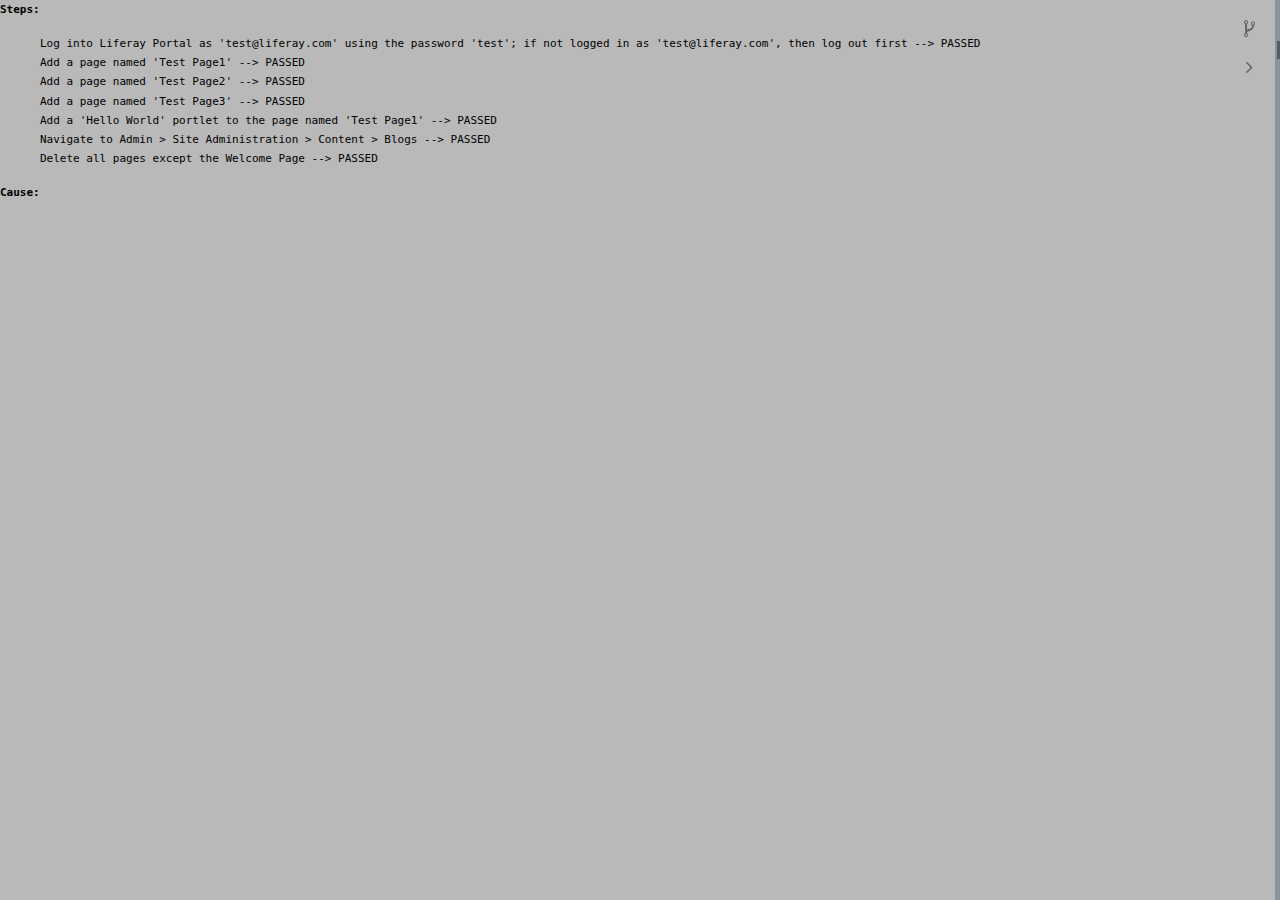
<file: html/index-command-log-test.html>
<html webdriver="true" class="yui3-js-enabled"><div id="yui3-css-stamp" style="position: absolute !important; visibility: hidden !important"></div><head>
		<link href="http://cdn.alloyui.com/3.0.1/aui-css/css/bootstrap.min.css" rel="stylesheet">
		<link href="http://maxcdn.bootstrapcdn.com/font-awesome/4.2.0/css/font-awesome.min.css" rel="stylesheet">
		<link href="../css/main2.css" media="screen" rel="stylesheet" type="text/css">
		<script src="http://cdn.alloyui.com/3.0.1/aui/aui-min.js" type="text/javascript"></script>
		<script src="../js/main.js" type="text/javascript"></script>
	</head>
	<body class="gray">
		<div class="sidebar">
			<div class="global-btn-container">
				<button class="btn btn-command-log" data-logid="01">

				</button><button class="btn btn-sidebar">

				</button><button class="btn btn-jump-to-error">
			</button></div>

			<ul class="command-log collapse" data-logid="01" id="commandLog">
			<div class="title-line">Anything</div>
			<div id="20150416111600710" class="divider-line">PortalSmoke#set-up</div>
			<li id="20150416111600853" class="line-group linkable"><div id="20150416111600862" data-btnlinkid="command-0" class="btn expand-toggle"></div>
				<div id="20150416111600880" class="line-container">
					<span class="misc">Running </span><span class="command-name"><b>Open</b></span><span class="misc"> with </span><span class="param-type">locator1</span><span class="misc">&nbsp;</span><span class="param-value"><b>/web/guest</b></span>
				</div>
				<ul id="20150416111601085" data-btnlinkid="command-0" class="child-container collapse">
					<li id="20150416111601206" class="run-line">Running <b>selectWindow</b> with parameters <b>null</b></li>
					<li id="20150416111601251" class="run-line">Running <b>selectFrame</b> with parameters <b>relative=top</b></li>
					<li id="20150416111601289" class="run-line">Running <b>open</b> with parameters <b>/web/guest</b></li>
					<li id="20150416111601661" class="run-line">Running <b>assertJavaScriptErrors</b> with parameters <b>/web/guest</b></li>
					<li id="20150416111601762" class="run-line">Running <b>assertLiferayErrors</b></li>
					<li id="20150416111601835" class="run-line">Running <b>isElementPresent</b> with parameters <b>//span[@class='user-full-name']</b></li>
				</ul>
			</li>
			<li id="20150416111601900" class="line-group linkable">
				<div id="20150416111601909" data-btnlinkid="command-1" class="btn expand-toggle"></div>
				<div id="20150416111601925" class="line-container"><span class="misc">Running </span><span class="command-name"><b>Open</b></span><span class="misc"> with </span><span class="param-type">locator1</span><span class="misc">&nbsp;</span><span class="param-value"><b>/web/guest</b></span></div><ul id="20150416111602107" data-btnlinkid="command-1" class="child-container collapse"><li id="20150416111602208" class="run-line">Running <b>selectWindow</b> with parameters <b>null</b></li><li id="20150416111602242" class="run-line">Running <b>selectFrame</b> with parameters <b>relative=top</b></li><li id="20150416111602285" class="run-line">Running <b>open</b> with parameters <b>/web/guest</b></li><li id="20150416111602666" class="run-line">Running <b>assertJavaScriptErrors</b> with parameters <b>/web/guest</b></li><li id="20150416111602715" class="run-line">Running <b>assertLiferayErrors</b></li></ul></li><li id="20150416111602757" class="line-group linkable"><div id="20150416111602767" data-btnlinkid="command-2" class="btn expand-toggle"></div><div id="20150416111602784" class="line-container"><span class="misc">Running </span><span class="command-name"><b>Type</b></span><span class="misc"> with </span><span class="param-type">locator1</span><span class="misc">&nbsp;</span><span class="param-value"><b>//input[@id='_58_login']</b></span><span class="misc"> with </span><span class="param-type">value1</span><span class="misc">&nbsp;</span><span class="param-value"><b>test@liferay.com</b></span></div><ul id="20150416111603058" data-btnlinkid="command-2" class="child-container collapse"><li id="20150416111603147" class="run-line">Running <b>waitForVisible</b> with parameters <b>//input[@id='_58_login']</b></li><li id="20150416111603218" class="run-line">Running <b>mouseOver</b> with parameters <b>//input[@id='_58_login']</b></li><li id="20150416111603271" class="run-line">Running <b>type</b> with parameters <b>//input[@id='_58_login']</b> <b>test@liferay.com</b></li><li id="20150416111603374" class="run-line">Running <b>assertJavaScriptErrors</b> with parameters <b>//input[@id='_58_login']</b></li><li id="20150416111603430" class="run-line">Running <b>assertLiferayErrors</b></li></ul></li><li id="20150416111603495" class="line-group linkable"><div id="20150416111603512" data-btnlinkid="command-3" class="btn expand-toggle"></div><div id="20150416111603538" class="line-container"><span class="misc">Running </span><span class="command-name"><b>Type</b></span><span class="misc"> with </span><span class="param-type">locator1</span><span class="misc">&nbsp;</span><span class="param-value"><b>//input[@id='_58_password']</b></span><span class="misc"> with </span><span class="param-type">value1</span><span class="misc">&nbsp;</span><span class="param-value"><b>test</b></span></div><ul id="20150416111603894" data-btnlinkid="command-3" class="child-container collapse"><li id="20150416111604018" class="run-line">Running <b>waitForVisible</b> with parameters <b>//input[@id='_58_password']</b></li><li id="20150416111604096" class="run-line">Running <b>mouseOver</b> with parameters <b>//input[@id='_58_password']</b></li><li id="20150416111604176" class="run-line">Running <b>type</b> with parameters <b>//input[@id='_58_password']</b> <b>test</b></li><li id="20150416111604266" class="run-line">Running <b>assertJavaScriptErrors</b> with parameters <b>//input[@id='_58_password']</b></li><li id="20150416111604335" class="run-line">Running <b>assertLiferayErrors</b></li></ul></li><li id="20150416111604377" class="line-group linkable"><div id="20150416111604390" data-btnlinkid="command-4" class="btn expand-toggle"></div><div id="20150416111604403" class="line-container"><span class="misc">Running </span><span class="command-name"><b>Click</b></span><span class="misc"> with </span><span class="param-type">locator1</span><span class="misc">&nbsp;</span><span class="param-value"><b>//form[contains(@class,'sign-in-form')]/div/button</b></span><span class="misc"> with </span><span class="param-type">value1</span><span class="misc">&nbsp;</span><span class="param-value"><b>Sign In</b></span></div><ul id="20150416111604697" data-btnlinkid="command-4" class="child-container collapse"><li id="20150416111604828" class="run-line">Running <b>waitForVisible</b> with parameters <b>//form[contains(@class,'sign-in-form')]/div/button</b></li><li id="20150416111604893" class="run-line">Running <b>mouseOver</b> with parameters <b>//form[contains(@class,'sign-in-form')]/div/button</b></li><li id="20150416111604967" class="run-line">Running <b>click</b> with parameters <b>//form[contains(@class,'sign-in-form')]/div/button</b></li><li id="20150416111605684" class="run-line">Running <b>assertJavaScriptErrors</b> with parameters <b>//form[contains(@class,'sign-in-form')]/div/button</b></li><li id="20150416111605962" class="run-line">Running <b>assertLiferayErrors</b></li></ul></li><li id="20150416111605997" class="line-group linkable"><div id="20150416111606007" data-btnlinkid="command-5" class="btn expand-toggle"></div><div id="20150416111606023" class="line-container"><span class="misc">Running </span><span class="command-name"><b>AssertElementPresent</b></span><span class="misc"> with </span><span class="param-type">locator1</span><span class="misc">&nbsp;</span><span class="param-value"><b>//span[@class='user-avatar-image']</b></span></div><ul id="20150416111606147" data-btnlinkid="command-5" class="child-container collapse"><li id="20150416111606236" class="run-line">Running <b>waitForElementPresent</b> with parameters <b>//span[@class='user-avatar-image']</b></li><li id="20150416111606289" class="run-line">Running <b>assertElementPresent</b> with parameters <b>//span[@class='user-avatar-image']</b></li><li id="20150416111606349" class="run-line">Running <b>assertJavaScriptErrors</b> with parameters <b>//span[@class='user-avatar-image']</b></li><li id="20150416111606426" class="run-line">Running <b>assertLiferayErrors</b></li><li id="20150416111606464" class="run-line">Running <b>isElementPresent</b> with parameters <b>//button[contains(.,'I Agree')]</b></li><li id="20150416111606529" class="run-line">Running <b>pause</b> with parameters <b>1000</b></li><li id="20150416111607570" class="run-line">Running <b>isElementPresent</b> with parameters <b>//input[@id='password1']</b></li><li id="20150416111607630" class="run-line">Running <b>isElementPresent</b> with parameters <b>//input[@id='reminderQueryAnswer']</b></li></ul></li><div id="20150416111607697" class="divider-line">PortalSmoke#Smoke</div><li id="20150416111607753" class="line-group linkable"><div id="20150416111607763" data-btnlinkid="command-6" class="btn expand-toggle"></div><div id="20150416111607776" class="line-container"><span class="misc">Running </span><span class="command-name"><b>Open</b></span><span class="misc"> with </span><span class="param-type">locator1</span><span class="misc">&nbsp;</span><span class="param-value"><b>/web/guest</b></span></div><ul id="20150416111607930" data-btnlinkid="command-6" class="child-container collapse"><li id="20150416111608067" class="run-line">Running <b>selectWindow</b> with parameters <b>null</b></li><li id="20150416111608126" class="run-line">Running <b>selectFrame</b> with parameters <b>relative=top</b></li><li id="20150416111608159" class="run-line">Running <b>open</b> with parameters <b>/web/guest</b></li><li id="20150416111608567" class="run-line">Running <b>assertJavaScriptErrors</b> with parameters <b>/web/guest</b></li><li id="20150416111608634" class="run-line">Running <b>assertLiferayErrors</b></li></ul></li><li id="20150416111608689" class="line-group linkable"><div id="20150416111608700" data-btnlinkid="command-7" class="btn expand-toggle"></div><div id="20150416111608717" class="line-container"><span class="misc">Running </span><span class="command-name"><b>Click#clickAtSidebarClickAtWaitForScript</b></span><span class="misc"> with </span><span class="param-type">locator1</span><span class="misc">&nbsp;</span><span class="param-value"><b>//a[@id='_145_addPanel']</b></span><span class="misc"> with </span><span class="param-type">value1</span><span class="misc">&nbsp;</span><span class="param-value"><b>Add</b></span></div><ul id="20150416111609029" data-btnlinkid="command-7" class="child-container collapse"><li id="20150416111609144" class="run-line">Running <b>pause</b> with parameters <b>1000</b></li><li id="20150416111610181" class="run-line">Running <b>waitForElementPresent</b> with parameters <b>//ul[@class='nav nav-add-controls'] | //ul[contains(@class,'nav nav-add-controls')]</b></li><li id="20150416111610218" class="run-line">Running <b>mouseOver</b> with parameters <b>//a[@id='_145_addPanel']</b></li><li id="20150416111610276" class="run-line">Running <b>waitForElementPresent</b> with parameters <b>//script[contains(@src,'/html/js/liferay/node.js')]</b></li><li id="20150416111610457" class="run-line">Running <b>pause</b> with parameters <b>1000</b></li><li id="20150416111611482" class="run-line">Running <b>waitForVisible</b> with parameters <b>//a[@id='_145_addPanel']</b></li><li id="20150416111611538" class="run-line">Running <b>mouseOver</b> with parameters <b>//a[@id='_145_addPanel']</b></li><li id="20150416111611587" class="run-line">Running <b>clickAt</b> with parameters <b>//a[@id='_145_addPanel']</b> <b></b></li><li id="20150416111611685" class="run-line">Running <b>assertJavaScriptErrors</b> with parameters <b>//a[@id='_145_addPanel']</b></li><li id="20150416111611760" class="run-line">Running <b>assertLiferayErrors</b></li><li id="20150416111611788" class="run-line">Running <b>waitForElementPresent</b> with parameters <b>//script[contains(@src,'/html/js/liferay/dockbar_add_application.js')] | //script[contains(@src,'/html/js/liferay/dockbar_add_page.js')] </b></li></ul></li><li id="20150416111612885" class="line-group linkable"><div id="20150416111612897" data-btnlinkid="command-8" class="btn expand-toggle"></div><div id="20150416111612923" class="line-container"><span class="misc">Running </span><span class="command-name"><b>AssertClick</b></span><span class="misc"> with </span><span class="param-type">locator1</span><span class="misc">&nbsp;</span><span class="param-value"><b>//div[@id='_145_addPanelContainer']/ul/li/a[contains(.,'Page')]</b></span><span class="misc"> with </span><span class="param-type">value1</span><span class="misc">&nbsp;</span><span class="param-value"><b>Page</b></span></div><ul id="20150416111613183" data-btnlinkid="command-8" class="child-container collapse"><li id="20150416111613338" class="run-line">Running <b>waitForVisible</b> with parameters <b>//div[@id='_145_addPanelContainer']/ul/li/a[contains(.,'Page')]</b></li><li id="20150416111613427" class="run-line">Running <b>waitForText</b> with parameters <b>//div[@id='_145_addPanelContainer']/ul/li/a[contains(.,'Page')]</b> <b>Page</b></li><li id="20150416111613488" class="run-line">Running <b>assertText</b> with parameters <b>//div[@id='_145_addPanelContainer']/ul/li/a[contains(.,'Page')]</b> <b>Page</b></li><li id="20150416111613566" class="run-line">Running <b>assertJavaScriptErrors</b> with parameters <b>//div[@id='_145_addPanelContainer']/ul/li/a[contains(.,'Page')]</b></li><li id="20150416111613673" class="run-line">Running <b>assertLiferayErrors</b></li><li id="20150416111613714" class="run-line">Running <b>mouseOver</b> with parameters <b>//div[@id='_145_addPanelContainer']/ul/li/a[contains(.,'Page')]</b></li><li id="20150416111613776" class="run-line">Running <b>clickAt</b> with parameters <b>//div[@id='_145_addPanelContainer']/ul/li/a[contains(.,'Page')]</b> <b></b></li><li id="20150416111613887" class="run-line">Running <b>assertJavaScriptErrors</b> with parameters <b>//div[@id='_145_addPanelContainer']/ul/li/a[contains(.,'Page')]</b></li><li id="20150416111614008" class="run-line">Running <b>assertLiferayErrors</b></li></ul></li><li id="20150416111614326" class="line-group linkable"><div id="20150416111614338" data-btnlinkid="command-9" class="btn expand-toggle"></div><div id="20150416111614357" class="line-container"><span class="misc">Running </span><span class="command-name"><b>Type#mouseOverFocusType</b></span><span class="misc"> with </span><span class="param-type">locator1</span><span class="misc">&nbsp;</span><span class="param-value"><b>//span[contains(@class,'input-localized-input')]/input[@id='_145_addLayoutName']</b></span><span class="misc"> with </span><span class="param-type">value1</span><span class="misc">&nbsp;</span><span class="param-value"><b>Test Page1</b></span></div><ul id="20150416111614656" data-btnlinkid="command-9" class="child-container collapse"><li id="20150416111614801" class="run-line">Running <b>waitForVisible</b> with parameters <b>//span[contains(@class,'input-localized-input')]/input[@id='_145_addLayoutName']</b></li><li id="20150416111614855" class="run-line">Running <b>mouseOver</b> with parameters <b>//span[contains(@class,'input-localized-input')]/input[@id='_145_addLayoutName']</b></li><li id="20150416111614906" class="run-line">Running <b>type</b> with parameters <b>//span[contains(@class,'input-localized-input')]/input[@id='_145_addLayoutName']</b> <b> </b></li><li id="20150416111615003" class="run-line">Running <b>type</b> with parameters <b>//span[contains(@class,'input-localized-input')]/input[@id='_145_addLayoutName']</b> <b>Test Page1</b></li><li id="20150416111615120" class="run-line">Running <b>assertJavaScriptErrors</b> with parameters <b>//span[contains(@class,'input-localized-input')]/input[@id='_145_addLayoutName']</b></li><li id="20150416111615226" class="run-line">Running <b>assertLiferayErrors</b></li></ul></li><li id="20150416111615279" class="line-group linkable"><div id="20150416111615294" data-btnlinkid="command-10" class="btn expand-toggle"></div><div id="20150416111615347" class="line-container"><span class="misc">Running </span><span class="command-name"><b>AssertClick#pauseAssertTextClickAt</b></span><span class="misc"> with </span><span class="param-type">locator1</span><span class="misc">&nbsp;</span><span class="param-value"><b>//button[contains(.,'Add Page')]</b></span><span class="misc"> with </span><span class="param-type">value1</span><span class="misc">&nbsp;</span><span class="param-value"><b>Add Page</b></span></div><ul id="20150416111615589" data-btnlinkid="command-10" class="child-container collapse"><li id="20150416111615699" class="run-line">Running <b>pause</b> with parameters <b>1000</b></li><li id="20150416111616745" class="run-line">Running <b>waitForVisible</b> with parameters <b>//button[contains(.,'Add Page')]</b></li><li id="20150416111616814" class="run-line">Running <b>waitForText</b> with parameters <b>//button[contains(.,'Add Page')]</b> <b>Add Page</b></li><li id="20150416111616856" class="run-line">Running <b>assertText</b> with parameters <b>//button[contains(.,'Add Page')]</b> <b>Add Page</b></li><li id="20150416111616918" class="run-line">Running <b>assertJavaScriptErrors</b> with parameters <b>//button[contains(.,'Add Page')]</b></li><li id="20150416111617008" class="run-line">Running <b>assertLiferayErrors</b></li><li id="20150416111617049" class="run-line">Running <b>mouseOver</b> with parameters <b>//button[contains(.,'Add Page')]</b></li><li id="20150416111617130" class="run-line">Running <b>clickAt</b> with parameters <b>//button[contains(.,'Add Page')]</b> <b></b></li><li id="20150416111617256" class="run-line">Running <b>assertJavaScriptErrors</b> with parameters <b>//button[contains(.,'Add Page')]</b></li><li id="20150416111617540" class="run-line">Running <b>assertLiferayErrors</b></li><li id="20150416111617656" class="run-line">Running <b>assertJavaScriptErrors</b> with parameters <b>//button[contains(.,'Add Page')]</b></li><li id="20150416111617797" class="run-line">Running <b>assertLiferayErrors</b></li></ul></li><li id="20150416111617857" class="line-group linkable"><div id="20150416111617878" data-btnlinkid="command-11" class="btn expand-toggle"></div><div id="20150416111617911" class="line-container"><span class="misc">Running </span><span class="command-name"><b>AssertClick</b></span><span class="misc"> with </span><span class="param-type">locator1</span><span class="misc">&nbsp;</span><span class="param-value"><b>//nav[contains(@class,'site-navigation')]/ul/li/a[contains(.,'Test Page1')]</b></span><span class="misc"> with </span><span class="param-type">value1</span><span class="misc">&nbsp;</span><span class="param-value"><b>Test Page1</b></span></div><ul id="20150416111618372" data-btnlinkid="command-11" class="child-container collapse"><li id="20150416111618530" class="run-line">Running <b>waitForVisible</b> with parameters <b>//nav[contains(@class,'site-navigation')]/ul/li/a[contains(.,'Test Page1')]</b></li><li id="20150416111618608" class="run-line">Running <b>waitForText</b> with parameters <b>//nav[contains(@class,'site-navigation')]/ul/li/a[contains(.,'Test Page1')]</b> <b>Test Page1</b></li><li id="20150416111618688" class="run-line">Running <b>assertText</b> with parameters <b>//nav[contains(@class,'site-navigation')]/ul/li/a[contains(.,'Test Page1')]</b> <b>Test Page1</b></li><li id="20150416111618757" class="run-line">Running <b>assertJavaScriptErrors</b> with parameters <b>//nav[contains(@class,'site-navigation')]/ul/li/a[contains(.,'Test Page1')]</b></li><li id="20150416111618879" class="run-line">Running <b>assertLiferayErrors</b></li><li id="20150416111618991" class="run-line">Running <b>mouseOver</b> with parameters <b>//nav[contains(@class,'site-navigation')]/ul/li/a[contains(.,'Test Page1')]</b></li><li id="20150416111619063" class="run-line">Running <b>clickAt</b> with parameters <b>//nav[contains(@class,'site-navigation')]/ul/li/a[contains(.,'Test Page1')]</b> <b></b></li><li id="20150416111619577" class="run-line">Running <b>assertJavaScriptErrors</b> with parameters <b>//nav[contains(@class,'site-navigation')]/ul/li/a[contains(.,'Test Page1')]</b></li><li id="20150416111619635" class="run-line">Running <b>assertLiferayErrors</b></li></ul></li><li id="20150416111619765" class="line-group linkable"><div id="20150416111619778" data-btnlinkid="command-12" class="btn expand-toggle"></div><div id="20150416111619796" class="line-container"><span class="misc">Running </span><span class="command-name"><b>Open</b></span><span class="misc"> with </span><span class="param-type">locator1</span><span class="misc">&nbsp;</span><span class="param-value"><b>/web/guest</b></span></div><ul id="20150416111619951" data-btnlinkid="command-12" class="child-container collapse"><li id="20150416111620059" class="run-line">Running <b>selectWindow</b> with parameters <b>null</b></li><li id="20150416111620141" class="run-line">Running <b>selectFrame</b> with parameters <b>relative=top</b></li><li id="20150416111620198" class="run-line">Running <b>open</b> with parameters <b>/web/guest</b></li><li id="20150416111620621" class="run-line">Running <b>assertJavaScriptErrors</b> with parameters <b>/web/guest</b></li><li id="20150416111620701" class="run-line">Running <b>assertLiferayErrors</b></li></ul></li><li id="20150416111620777" class="line-group linkable"><div id="20150416111620797" data-btnlinkid="command-13" class="btn expand-toggle"></div><div id="20150416111620819" class="line-container"><span class="misc">Running </span><span class="command-name"><b>Click#clickAtSidebarClickAtWaitForScript</b></span><span class="misc"> with </span><span class="param-type">locator1</span><span class="misc">&nbsp;</span><span class="param-value"><b>//a[@id='_145_addPanel']</b></span><span class="misc"> with </span><span class="param-type">value1</span><span class="misc">&nbsp;</span><span class="param-value"><b>Add</b></span></div><ul id="20150416111621097" data-btnlinkid="command-13" class="child-container collapse"><li id="20150416111621200" class="run-line">Running <b>pause</b> with parameters <b>1000</b></li><li id="20150416111622237" class="run-line">Running <b>waitForElementPresent</b> with parameters <b>//ul[@class='nav nav-add-controls'] | //ul[contains(@class,'nav nav-add-controls')]</b></li><li id="20150416111622309" class="run-line">Running <b>mouseOver</b> with parameters <b>//a[@id='_145_addPanel']</b></li><li id="20150416111622413" class="run-line">Running <b>waitForElementPresent</b> with parameters <b>//script[contains(@src,'/html/js/liferay/node.js')]</b></li><li id="20150416111622583" class="run-line">Running <b>pause</b> with parameters <b>1000</b></li><li id="20150416111623629" class="run-line">Running <b>waitForVisible</b> with parameters <b>//a[@id='_145_addPanel']</b></li><li id="20150416111623719" class="run-line">Running <b>mouseOver</b> with parameters <b>//a[@id='_145_addPanel']</b></li><li id="20150416111623770" class="run-line">Running <b>clickAt</b> with parameters <b>//a[@id='_145_addPanel']</b> <b></b></li><li id="20150416111623945" class="run-line">Running <b>assertJavaScriptErrors</b> with parameters <b>//a[@id='_145_addPanel']</b></li><li id="20150416111624055" class="run-line">Running <b>assertLiferayErrors</b></li><li id="20150416111624120" class="run-line">Running <b>waitForElementPresent</b> with parameters <b>//script[contains(@src,'/html/js/liferay/dockbar_add_application.js')] | //script[contains(@src,'/html/js/liferay/dockbar_add_page.js')] </b></li></ul></li><li id="20150416111625589" class="line-group linkable"><div id="20150416111625605" data-btnlinkid="command-14" class="btn expand-toggle"></div><div id="20150416111625626" class="line-container"><span class="misc">Running </span><span class="command-name"><b>AssertClick</b></span><span class="misc"> with </span><span class="param-type">locator1</span><span class="misc">&nbsp;</span><span class="param-value"><b>//div[@id='_145_addPanelContainer']/ul/li/a[contains(.,'Page')]</b></span><span class="misc"> with </span><span class="param-type">value1</span><span class="misc">&nbsp;</span><span class="param-value"><b>Page</b></span></div><ul id="20150416111626106" data-btnlinkid="command-14" class="child-container collapse"><li id="20150416111626280" class="run-line">Running <b>waitForVisible</b> with parameters <b>//div[@id='_145_addPanelContainer']/ul/li/a[contains(.,'Page')]</b></li><li id="20150416111626370" class="run-line">Running <b>waitForText</b> with parameters <b>//div[@id='_145_addPanelContainer']/ul/li/a[contains(.,'Page')]</b> <b>Page</b></li><li id="20150416111626458" class="run-line">Running <b>assertText</b> with parameters <b>//div[@id='_145_addPanelContainer']/ul/li/a[contains(.,'Page')]</b> <b>Page</b></li><li id="20150416111626554" class="run-line">Running <b>assertJavaScriptErrors</b> with parameters <b>//div[@id='_145_addPanelContainer']/ul/li/a[contains(.,'Page')]</b></li><li id="20150416111626674" class="run-line">Running <b>assertLiferayErrors</b></li><li id="20150416111626719" class="run-line">Running <b>mouseOver</b> with parameters <b>//div[@id='_145_addPanelContainer']/ul/li/a[contains(.,'Page')]</b></li><li id="20150416111626792" class="run-line">Running <b>clickAt</b> with parameters <b>//div[@id='_145_addPanelContainer']/ul/li/a[contains(.,'Page')]</b> <b></b></li><li id="20150416111626992" class="run-line">Running <b>assertJavaScriptErrors</b> with parameters <b>//div[@id='_145_addPanelContainer']/ul/li/a[contains(.,'Page')]</b></li><li id="20150416111627167" class="run-line">Running <b>assertLiferayErrors</b></li></ul></li><li id="20150416111627349" class="line-group linkable"><div id="20150416111627373" data-btnlinkid="command-15" class="btn expand-toggle"></div><div id="20150416111627417" class="line-container"><span class="misc">Running </span><span class="command-name"><b>Type#mouseOverFocusType</b></span><span class="misc"> with </span><span class="param-type">locator1</span><span class="misc">&nbsp;</span><span class="param-value"><b>//span[contains(@class,'input-localized-input')]/input[@id='_145_addLayoutName']</b></span><span class="misc"> with </span><span class="param-type">value1</span><span class="misc">&nbsp;</span><span class="param-value"><b>Test Page2</b></span></div><ul id="20150416111628105" data-btnlinkid="command-15" class="child-container collapse"><li id="20150416111628372" class="run-line">Running <b>waitForVisible</b> with parameters <b>//span[contains(@class,'input-localized-input')]/input[@id='_145_addLayoutName']</b></li><li id="20150416111628473" class="run-line">Running <b>mouseOver</b> with parameters <b>//span[contains(@class,'input-localized-input')]/input[@id='_145_addLayoutName']</b></li><li id="20150416111628588" class="run-line">Running <b>type</b> with parameters <b>//span[contains(@class,'input-localized-input')]/input[@id='_145_addLayoutName']</b> <b> </b></li><li id="20150416111628728" class="run-line">Running <b>type</b> with parameters <b>//span[contains(@class,'input-localized-input')]/input[@id='_145_addLayoutName']</b> <b>Test Page2</b></li><li id="20150416111628933" class="run-line">Running <b>assertJavaScriptErrors</b> with parameters <b>//span[contains(@class,'input-localized-input')]/input[@id='_145_addLayoutName']</b></li><li id="20150416111629121" class="run-line">Running <b>assertLiferayErrors</b></li></ul></li><li id="20150416111629267" class="line-group linkable"><div id="20150416111629302" data-btnlinkid="command-16" class="btn expand-toggle"></div><div id="20150416111629370" class="line-container"><span class="misc">Running </span><span class="command-name"><b>AssertClick#pauseAssertTextClickAt</b></span><span class="misc"> with </span><span class="param-type">locator1</span><span class="misc">&nbsp;</span><span class="param-value"><b>//button[contains(.,'Add Page')]</b></span><span class="misc"> with </span><span class="param-type">value1</span><span class="misc">&nbsp;</span><span class="param-value"><b>Add Page</b></span></div><ul id="20150416111630169" data-btnlinkid="command-16" class="child-container collapse"><li id="20150416111630429" class="run-line">Running <b>pause</b> with parameters <b>1000</b></li><li id="20150416111631504" class="run-line">Running <b>waitForVisible</b> with parameters <b>//button[contains(.,'Add Page')]</b></li><li id="20150416111631787" class="run-line">Running <b>waitForText</b> with parameters <b>//button[contains(.,'Add Page')]</b> <b>Add Page</b></li><li id="20150416111631894" class="run-line">Running <b>assertText</b> with parameters <b>//button[contains(.,'Add Page')]</b> <b>Add Page</b></li><li id="20150416111632052" class="run-line">Running <b>assertJavaScriptErrors</b> with parameters <b>//button[contains(.,'Add Page')]</b></li><li id="20150416111632245" class="run-line">Running <b>assertLiferayErrors</b></li><li id="20150416111632322" class="run-line">Running <b>mouseOver</b> with parameters <b>//button[contains(.,'Add Page')]</b></li><li id="20150416111632445" class="run-line">Running <b>clickAt</b> with parameters <b>//button[contains(.,'Add Page')]</b> <b></b></li><li id="20150416111632612" class="run-line">Running <b>assertJavaScriptErrors</b> with parameters <b>//button[contains(.,'Add Page')]</b></li><li id="20150416111632885" class="run-line">Running <b>assertLiferayErrors</b></li><li id="20150416111632950" class="run-line">Running <b>assertJavaScriptErrors</b> with parameters <b>//button[contains(.,'Add Page')]</b></li><li id="20150416111633136" class="run-line">Running <b>assertLiferayErrors</b></li></ul></li><li id="20150416111633262" class="line-group linkable"><div id="20150416111633293" data-btnlinkid="command-17" class="btn expand-toggle"></div><div id="20150416111633349" class="line-container"><span class="misc">Running </span><span class="command-name"><b>AssertClick</b></span><span class="misc"> with </span><span class="param-type">locator1</span><span class="misc">&nbsp;</span><span class="param-value"><b>//nav[contains(@class,'site-navigation')]/ul/li/a[contains(.,'Test Page2')]</b></span><span class="misc"> with </span><span class="param-type">value1</span><span class="misc">&nbsp;</span><span class="param-value"><b>Test Page2</b></span></div><ul id="20150416111634046" data-btnlinkid="command-17" class="child-container collapse"><li id="20150416111634305" class="run-line">Running <b>waitForVisible</b> with parameters <b>//nav[contains(@class,'site-navigation')]/ul/li/a[contains(.,'Test Page2')]</b></li><li id="20150416111634411" class="run-line">Running <b>waitForText</b> with parameters <b>//nav[contains(@class,'site-navigation')]/ul/li/a[contains(.,'Test Page2')]</b> <b>Test Page2</b></li><li id="20150416111634500" class="run-line">Running <b>assertText</b> with parameters <b>//nav[contains(@class,'site-navigation')]/ul/li/a[contains(.,'Test Page2')]</b> <b>Test Page2</b></li><li id="20150416111634609" class="run-line">Running <b>assertJavaScriptErrors</b> with parameters <b>//nav[contains(@class,'site-navigation')]/ul/li/a[contains(.,'Test Page2')]</b></li><li id="20150416111634751" class="run-line">Running <b>assertLiferayErrors</b></li><li id="20150416111634804" class="run-line">Running <b>mouseOver</b> with parameters <b>//nav[contains(@class,'site-navigation')]/ul/li/a[contains(.,'Test Page2')]</b></li><li id="20150416111634890" class="run-line">Running <b>clickAt</b> with parameters <b>//nav[contains(@class,'site-navigation')]/ul/li/a[contains(.,'Test Page2')]</b> <b></b></li><li id="20150416111635423" class="run-line">Running <b>assertJavaScriptErrors</b> with parameters <b>//nav[contains(@class,'site-navigation')]/ul/li/a[contains(.,'Test Page2')]</b></li><li id="20150416111635512" class="run-line">Running <b>assertLiferayErrors</b></li></ul></li><li id="20150416111635745" class="line-group linkable"><div id="20150416111635772" data-btnlinkid="command-18" class="btn expand-toggle"></div><div id="20150416111635813" class="line-container"><span class="misc">Running </span><span class="command-name"><b>Open</b></span><span class="misc"> with </span><span class="param-type">locator1</span><span class="misc">&nbsp;</span><span class="param-value"><b>/web/guest</b></span></div><ul id="20150416111636310" data-btnlinkid="command-18" class="child-container collapse"><li id="20150416111636618" class="run-line">Running <b>selectWindow</b> with parameters <b>null</b></li><li id="20150416111636711" class="run-line">Running <b>selectFrame</b> with parameters <b>relative=top</b></li><li id="20150416111636830" class="run-line">Running <b>open</b> with parameters <b>/web/guest</b></li><li id="20150416111637344" class="run-line">Running <b>assertJavaScriptErrors</b> with parameters <b>/web/guest</b></li><li id="20150416111637517" class="run-line">Running <b>assertLiferayErrors</b></li></ul></li><li id="20150416111637674" class="line-group linkable"><div id="20150416111637709" data-btnlinkid="command-19" class="btn expand-toggle"></div><div id="20150416111637761" class="line-container"><span class="misc">Running </span><span class="command-name"><b>Click#clickAtSidebarClickAtWaitForScript</b></span><span class="misc"> with </span><span class="param-type">locator1</span><span class="misc">&nbsp;</span><span class="param-value"><b>//a[@id='_145_addPanel']</b></span><span class="misc"> with </span><span class="param-type">value1</span><span class="misc">&nbsp;</span><span class="param-value"><b>Add</b></span></div><ul id="20150416111638675" data-btnlinkid="command-19" class="child-container collapse"><li id="20150416111638941" class="run-line">Running <b>pause</b> with parameters <b>1000</b></li><li id="20150416111640007" class="run-line">Running <b>waitForElementPresent</b> with parameters <b>//ul[@class='nav nav-add-controls'] | //ul[contains(@class,'nav nav-add-controls')]</b></li><li id="20150416111640109" class="run-line">Running <b>mouseOver</b> with parameters <b>//a[@id='_145_addPanel']</b></li><li id="20150416111640275" class="run-line">Running <b>waitForElementPresent</b> with parameters <b>//script[contains(@src,'/html/js/liferay/node.js')]</b></li><li id="20150416111640369" class="run-line">Running <b>pause</b> with parameters <b>1000</b></li><li id="20150416111641429" class="run-line">Running <b>waitForVisible</b> with parameters <b>//a[@id='_145_addPanel']</b></li><li id="20150416111641591" class="run-line">Running <b>mouseOver</b> with parameters <b>//a[@id='_145_addPanel']</b></li><li id="20150416111641759" class="run-line">Running <b>clickAt</b> with parameters <b>//a[@id='_145_addPanel']</b> <b></b></li><li id="20150416111641940" class="run-line">Running <b>assertJavaScriptErrors</b> with parameters <b>//a[@id='_145_addPanel']</b></li><li id="20150416111642117" class="run-line">Running <b>assertLiferayErrors</b></li><li id="20150416111642210" class="run-line">Running <b>waitForElementPresent</b> with parameters <b>//script[contains(@src,'/html/js/liferay/dockbar_add_application.js')] | //script[contains(@src,'/html/js/liferay/dockbar_add_page.js')] </b></li></ul></li><li id="20150416111642600" class="line-group linkable"><div id="20150416111642610" data-btnlinkid="command-20" class="btn expand-toggle"></div><div id="20150416111642631" class="line-container"><span class="misc">Running </span><span class="command-name"><b>AssertClick</b></span><span class="misc"> with </span><span class="param-type">locator1</span><span class="misc">&nbsp;</span><span class="param-value"><b>//div[@id='_145_addPanelContainer']/ul/li/a[contains(.,'Page')]</b></span><span class="misc"> with </span><span class="param-type">value1</span><span class="misc">&nbsp;</span><span class="param-value"><b>Page</b></span></div><ul id="20150416111642844" data-btnlinkid="command-20" class="child-container collapse"><li id="20150416111642910" class="run-line">Running <b>waitForVisible</b> with parameters <b>//div[@id='_145_addPanelContainer']/ul/li/a[contains(.,'Page')]</b></li><li id="20150416111642951" class="run-line">Running <b>waitForText</b> with parameters <b>//div[@id='_145_addPanelContainer']/ul/li/a[contains(.,'Page')]</b> <b>Page</b></li><li id="20150416111642990" class="run-line">Running <b>assertText</b> with parameters <b>//div[@id='_145_addPanelContainer']/ul/li/a[contains(.,'Page')]</b> <b>Page</b></li><li id="20150416111643043" class="run-line">Running <b>assertJavaScriptErrors</b> with parameters <b>//div[@id='_145_addPanelContainer']/ul/li/a[contains(.,'Page')]</b></li><li id="20150416111643123" class="run-line">Running <b>assertLiferayErrors</b></li><li id="20150416111643144" class="run-line">Running <b>mouseOver</b> with parameters <b>//div[@id='_145_addPanelContainer']/ul/li/a[contains(.,'Page')]</b></li><li id="20150416111643185" class="run-line">Running <b>clickAt</b> with parameters <b>//div[@id='_145_addPanelContainer']/ul/li/a[contains(.,'Page')]</b> <b></b></li><li id="20150416111643267" class="run-line">Running <b>assertJavaScriptErrors</b> with parameters <b>//div[@id='_145_addPanelContainer']/ul/li/a[contains(.,'Page')]</b></li><li id="20150416111643374" class="run-line">Running <b>assertLiferayErrors</b></li></ul></li><li id="20150416111643422" class="line-group linkable"><div id="20150416111643435" data-btnlinkid="command-21" class="btn expand-toggle"></div><div id="20150416111643455" class="line-container"><span class="misc">Running </span><span class="command-name"><b>Type#mouseOverFocusType</b></span><span class="misc"> with </span><span class="param-type">locator1</span><span class="misc">&nbsp;</span><span class="param-value"><b>//span[contains(@class,'input-localized-input')]/input[@id='_145_addLayoutName']</b></span><span class="misc"> with </span><span class="param-type">value1</span><span class="misc">&nbsp;</span><span class="param-value"><b>Test Page3</b></span></div><ul id="20150416111643839" data-btnlinkid="command-21" class="child-container collapse"><li id="20150416111643961" class="run-line">Running <b>waitForVisible</b> with parameters <b>//span[contains(@class,'input-localized-input')]/input[@id='_145_addLayoutName']</b></li><li id="20150416111644025" class="run-line">Running <b>mouseOver</b> with parameters <b>//span[contains(@class,'input-localized-input')]/input[@id='_145_addLayoutName']</b></li><li id="20150416111644073" class="run-line">Running <b>type</b> with parameters <b>//span[contains(@class,'input-localized-input')]/input[@id='_145_addLayoutName']</b> <b> </b></li><li id="20150416111644181" class="run-line">Running <b>type</b> with parameters <b>//span[contains(@class,'input-localized-input')]/input[@id='_145_addLayoutName']</b> <b>Test Page3</b></li><li id="20150416111644299" class="run-line">Running <b>assertJavaScriptErrors</b> with parameters <b>//span[contains(@class,'input-localized-input')]/input[@id='_145_addLayoutName']</b></li><li id="20150416111644461" class="run-line">Running <b>assertLiferayErrors</b></li></ul></li><li id="20150416111644505" class="line-group linkable"><div id="20150416111644517" data-btnlinkid="command-22" class="btn expand-toggle"></div><div id="20150416111644536" class="line-container"><span class="misc">Running </span><span class="command-name"><b>AssertClick#pauseAssertTextClickAt</b></span><span class="misc"> with </span><span class="param-type">locator1</span><span class="misc">&nbsp;</span><span class="param-value"><b>//button[contains(.,'Add Page')]</b></span><span class="misc"> with </span><span class="param-type">value1</span><span class="misc">&nbsp;</span><span class="param-value"><b>Add Page</b></span></div><ul id="20150416111644772" data-btnlinkid="command-22" class="child-container collapse"><li id="20150416111644846" class="run-line">Running <b>pause</b> with parameters <b>1000</b></li><li id="20150416111645868" class="run-line">Running <b>waitForVisible</b> with parameters <b>//button[contains(.,'Add Page')]</b></li><li id="20150416111646339" class="run-line">Running <b>waitForText</b> with parameters <b>//button[contains(.,'Add Page')]</b> <b>Add Page</b></li><li id="20150416111646389" class="run-line">Running <b>assertText</b> with parameters <b>//button[contains(.,'Add Page')]</b> <b>Add Page</b></li><li id="20150416111646460" class="run-line">Running <b>assertJavaScriptErrors</b> with parameters <b>//button[contains(.,'Add Page')]</b></li><li id="20150416111646552" class="run-line">Running <b>assertLiferayErrors</b></li><li id="20150416111646578" class="run-line">Running <b>mouseOver</b> with parameters <b>//button[contains(.,'Add Page')]</b></li><li id="20150416111646633" class="run-line">Running <b>clickAt</b> with parameters <b>//button[contains(.,'Add Page')]</b> <b></b></li><li id="20150416111646725" class="run-line">Running <b>assertJavaScriptErrors</b> with parameters <b>//button[contains(.,'Add Page')]</b></li><li id="20150416111646851" class="run-line">Running <b>assertLiferayErrors</b></li><li id="20150416111646876" class="run-line">Running <b>assertJavaScriptErrors</b> with parameters <b>//button[contains(.,'Add Page')]</b></li><li id="20150416111647091" class="run-line">Running <b>assertLiferayErrors</b></li></ul></li><li id="20150416111647136" class="line-group linkable"><div id="20150416111647149" data-btnlinkid="command-23" class="btn expand-toggle"></div><div id="20150416111647165" class="line-container"><span class="misc">Running </span><span class="command-name"><b>AssertClick</b></span><span class="misc"> with </span><span class="param-type">locator1</span><span class="misc">&nbsp;</span><span class="param-value"><b>//nav[contains(@class,'site-navigation')]/ul/li/a[contains(.,'Test Page3')]</b></span><span class="misc"> with </span><span class="param-type">value1</span><span class="misc">&nbsp;</span><span class="param-value"><b>Test Page3</b></span></div><ul id="20150416111647360" data-btnlinkid="command-23" class="child-container collapse"><li id="20150416111647436" class="run-line">Running <b>waitForVisible</b> with parameters <b>//nav[contains(@class,'site-navigation')]/ul/li/a[contains(.,'Test Page3')]</b></li><li id="20150416111647480" class="run-line">Running <b>waitForText</b> with parameters <b>//nav[contains(@class,'site-navigation')]/ul/li/a[contains(.,'Test Page3')]</b> <b>Test Page3</b></li><li id="20150416111647533" class="run-line">Running <b>assertText</b> with parameters <b>//nav[contains(@class,'site-navigation')]/ul/li/a[contains(.,'Test Page3')]</b> <b>Test Page3</b></li><li id="20150416111647607" class="run-line">Running <b>assertJavaScriptErrors</b> with parameters <b>//nav[contains(@class,'site-navigation')]/ul/li/a[contains(.,'Test Page3')]</b></li><li id="20150416111647700" class="run-line">Running <b>assertLiferayErrors</b></li><li id="20150416111647718" class="run-line">Running <b>mouseOver</b> with parameters <b>//nav[contains(@class,'site-navigation')]/ul/li/a[contains(.,'Test Page3')]</b></li><li id="20150416111647767" class="run-line">Running <b>clickAt</b> with parameters <b>//nav[contains(@class,'site-navigation')]/ul/li/a[contains(.,'Test Page3')]</b> <b></b></li><li id="20150416111648254" class="run-line">Running <b>assertJavaScriptErrors</b> with parameters <b>//nav[contains(@class,'site-navigation')]/ul/li/a[contains(.,'Test Page3')]</b></li><li id="20150416111648315" class="run-line">Running <b>assertLiferayErrors</b></li></ul></li><li id="20150416111648417" class="line-group linkable"><div id="20150416111648428" data-btnlinkid="command-24" class="btn expand-toggle"></div><div id="20150416111648445" class="line-container"><span class="misc">Running </span><span class="command-name"><b>Open</b></span><span class="misc"> with </span><span class="param-type">locator1</span><span class="misc">&nbsp;</span><span class="param-value"><b>/web/guest</b></span></div><ul id="20150416111648596" data-btnlinkid="command-24" class="child-container collapse"><li id="20150416111648685" class="run-line">Running <b>selectWindow</b> with parameters <b>null</b></li><li id="20150416111648720" class="run-line">Running <b>selectFrame</b> with parameters <b>relative=top</b></li><li id="20150416111648756" class="run-line">Running <b>open</b> with parameters <b>/web/guest</b></li><li id="20150416111649154" class="run-line">Running <b>assertJavaScriptErrors</b> with parameters <b>/web/guest</b></li><li id="20150416111649234" class="run-line">Running <b>assertLiferayErrors</b></li></ul></li><li id="20150416111649285" class="line-group linkable"><div id="20150416111649295" data-btnlinkid="command-25" class="btn expand-toggle"></div><div id="20150416111649312" class="line-container"><span class="misc">Running </span><span class="command-name"><b>AssertClick</b></span><span class="misc"> with </span><span class="param-type">locator1</span><span class="misc">&nbsp;</span><span class="param-value"><b>//nav[contains(@class,'site-navigation')]/ul/li/a[contains(.,'Test Page1')]</b></span><span class="misc"> with </span><span class="param-type">value1</span><span class="misc">&nbsp;</span><span class="param-value"><b>Test Page1</b></span></div><ul id="20150416111649593" data-btnlinkid="command-25" class="child-container collapse"><li id="20150416111649693" class="run-line">Running <b>waitForVisible</b> with parameters <b>//nav[contains(@class,'site-navigation')]/ul/li/a[contains(.,'Test Page1')]</b></li><li id="20150416111649787" class="run-line">Running <b>waitForText</b> with parameters <b>//nav[contains(@class,'site-navigation')]/ul/li/a[contains(.,'Test Page1')]</b> <b>Test Page1</b></li><li id="20150416111649845" class="run-line">Running <b>assertText</b> with parameters <b>//nav[contains(@class,'site-navigation')]/ul/li/a[contains(.,'Test Page1')]</b> <b>Test Page1</b></li><li id="20150416111649920" class="run-line">Running <b>assertJavaScriptErrors</b> with parameters <b>//nav[contains(@class,'site-navigation')]/ul/li/a[contains(.,'Test Page1')]</b></li><li id="20150416111649991" class="run-line">Running <b>assertLiferayErrors</b></li><li id="20150416111650020" class="run-line">Running <b>mouseOver</b> with parameters <b>//nav[contains(@class,'site-navigation')]/ul/li/a[contains(.,'Test Page1')]</b></li><li id="20150416111650076" class="run-line">Running <b>clickAt</b> with parameters <b>//nav[contains(@class,'site-navigation')]/ul/li/a[contains(.,'Test Page1')]</b> <b></b></li><li id="20150416111650495" class="run-line">Running <b>assertJavaScriptErrors</b> with parameters <b>//nav[contains(@class,'site-navigation')]/ul/li/a[contains(.,'Test Page1')]</b></li><li id="20150416111650592" class="run-line">Running <b>assertLiferayErrors</b></li></ul></li><li id="20150416111650628" class="line-group linkable"><div id="20150416111650636" data-btnlinkid="command-26" class="btn expand-toggle"></div><div id="20150416111650649" class="line-container"><span class="misc">Running </span><span class="command-name"><b>Click#clickAtSidebarClickAtWaitForScript</b></span><span class="misc"> with </span><span class="param-type">locator1</span><span class="misc">&nbsp;</span><span class="param-value"><b>//a[@id='_145_addPanel']</b></span><span class="misc"> with </span><span class="param-type">value1</span><span class="misc">&nbsp;</span><span class="param-value"><b>Add</b></span></div><ul id="20150416111650890" data-btnlinkid="command-26" class="child-container collapse"><li id="20150416111650970" class="run-line">Running <b>pause</b> with parameters <b>1000</b></li><li id="20150416111651999" class="run-line">Running <b>waitForElementPresent</b> with parameters <b>//ul[@class='nav nav-add-controls'] | //ul[contains(@class,'nav nav-add-controls')]</b></li><li id="20150416111652045" class="run-line">Running <b>mouseOver</b> with parameters <b>//a[@id='_145_addPanel']</b></li><li id="20150416111652143" class="run-line">Running <b>waitForElementPresent</b> with parameters <b>//script[contains(@src,'/html/js/liferay/node.js')]</b></li><li id="20150416111652306" class="run-line">Running <b>pause</b> with parameters <b>1000</b></li><li id="20150416111653335" class="run-line">Running <b>waitForVisible</b> with parameters <b>//a[@id='_145_addPanel']</b></li><li id="20150416111653379" class="run-line">Running <b>mouseOver</b> with parameters <b>//a[@id='_145_addPanel']</b></li><li id="20150416111653415" class="run-line">Running <b>clickAt</b> with parameters <b>//a[@id='_145_addPanel']</b> <b></b></li><li id="20150416111653498" class="run-line">Running <b>assertJavaScriptErrors</b> with parameters <b>//a[@id='_145_addPanel']</b></li><li id="20150416111653573" class="run-line">Running <b>assertLiferayErrors</b></li><li id="20150416111653606" class="run-line">Running <b>waitForElementPresent</b> with parameters <b>//script[contains(@src,'/html/js/liferay/dockbar_add_application.js')] | //script[contains(@src,'/html/js/liferay/dockbar_add_page.js')] </b></li></ul></li><li id="20150416111654707" class="line-group linkable"><div id="20150416111654719" data-btnlinkid="command-27" class="btn expand-toggle"></div><div id="20150416111654732" class="line-container"><span class="misc">Running </span><span class="command-name"><b>AssertClick#assertTextClickAtAddApplication</b></span><span class="misc"> with </span><span class="param-type">locator1</span><span class="misc">&nbsp;</span><span class="param-value"><b>//div[@id='_145_addPanelContainer']/ul/li/a[contains(.,'Applications')]</b></span><span class="misc"> with </span><span class="param-type">value1</span><span class="misc">&nbsp;</span><span class="param-value"><b>Applications</b></span></div><ul id="20150416111654949" data-btnlinkid="command-27" class="child-container collapse"><li id="20150416111655043" class="run-line">Running <b>waitForElementPresent</b> with parameters <b>//script[contains(@src,'/html/js/liferay/dockbar_add_application.js')] | //script[contains(@src,'/html/js/liferay/dockbar_add_page.js')]</b></li><li id="20150416111655085" class="run-line">Running <b>pause</b> with parameters <b>1000</b></li><li id="20150416111656116" class="run-line">Running <b>waitForVisible</b> with parameters <b>//div[@id='_145_addPanelContainer']/ul/li/a[contains(.,'Applications')]</b></li><li id="20150416111656170" class="run-line">Running <b>waitForText</b> with parameters <b>//div[@id='_145_addPanelContainer']/ul/li/a[contains(.,'Applications')]</b> <b>Applications</b></li><li id="20150416111656223" class="run-line">Running <b>assertText</b> with parameters <b>//div[@id='_145_addPanelContainer']/ul/li/a[contains(.,'Applications')]</b> <b>Applications</b></li><li id="20150416111656284" class="run-line">Running <b>assertJavaScriptErrors</b> with parameters <b>//div[@id='_145_addPanelContainer']/ul/li/a[contains(.,'Applications')]</b></li><li id="20150416111656383" class="run-line">Running <b>assertLiferayErrors</b></li><li id="20150416111656414" class="run-line">Running <b>mouseOver</b> with parameters <b>//div[@id='_145_addPanelContainer']/ul/li/a[contains(.,'Applications')]</b></li><li id="20150416111656477" class="run-line">Running <b>clickAt</b> with parameters <b>//div[@id='_145_addPanelContainer']/ul/li/a[contains(.,'Applications')]</b> <b></b></li><li id="20150416111656568" class="run-line">Running <b>assertJavaScriptErrors</b> with parameters <b>//div[@id='_145_addPanelContainer']/ul/li/a[contains(.,'Applications')]</b></li><li id="20150416111656655" class="run-line">Running <b>assertLiferayErrors</b></li><li id="20150416111656678" class="run-line">Running <b>assertJavaScriptErrors</b> with parameters <b>//div[@id='_145_addPanelContainer']/ul/li/a[contains(.,'Applications')]</b></li><li id="20150416111656811" class="run-line">Running <b>assertLiferayErrors</b></li></ul></li><li id="20150416111656840" class="line-group linkable"><div id="20150416111656849" data-btnlinkid="command-28" class="btn expand-toggle"></div><div id="20150416111656861" class="line-container"><span class="misc">Running </span><span class="command-name"><b>Type#sendKeysApplicationSearch</b></span><span class="misc"> with </span><span class="param-type">locator1</span><span class="misc">&nbsp;</span><span class="param-value"><b>//input[@id='_145_searchApplication']</b></span><span class="misc"> with </span><span class="param-type">value1</span><span class="misc">&nbsp;</span><span class="param-value"><b>Hello World</b></span></div><ul id="20150416111657138" data-btnlinkid="command-28" class="child-container collapse"><li id="20150416111657246" class="run-line">Running <b>waitForElementPresent</b> with parameters <b>//script[contains(@src,'/autocomplete-filters/autocomplete-filters-min.js')]</b></li><li id="20150416111657298" class="run-line">Running <b>waitForVisible</b> with parameters <b>//input[@id='_145_searchApplication']</b></li><li id="20150416111657359" class="run-line">Running <b>mouseOver</b> with parameters <b>//input[@id='_145_searchApplication']</b></li><li id="20150416111657412" class="run-line">Running <b>sendKeys</b> with parameters <b>//input[@id='_145_searchApplication']</b> <b>Hello World</b></li><li id="20150416111657523" class="run-line">Running <b>assertJavaScriptErrors</b> with parameters <b>//input[@id='_145_searchApplication']</b></li><li id="20150416111657617" class="run-line">Running <b>assertLiferayErrors</b></li><li id="20150416111657640" class="run-line">Running <b>assertJavaScriptErrors</b> with parameters <b>//input[@id='_145_searchApplication']</b></li><li id="20150416111657726" class="run-line">Running <b>assertLiferayErrors</b></li></ul></li><li id="20150416111657759" class="line-group linkable"><div id="20150416111657767" data-btnlinkid="command-29" class="btn expand-toggle"></div><div id="20150416111657780" class="line-container"><span class="misc">Running </span><span class="command-name"><b>AssertClick#pauseMakeVisibleAssertTextEqualsClickAt</b></span><span class="misc"> with </span><span class="param-type">locator1</span><span class="misc">&nbsp;</span><span class="param-value"><b>//span[contains(@data-search,'-Hello World') and contains(@class,'add-content-item')]</b></span><span class="misc"> with </span><span class="param-type">value1</span><span class="misc">&nbsp;</span><span class="param-value"><b>Add</b></span></div><ul id="20150416111657994" data-btnlinkid="command-29" class="child-container collapse"><li id="20150416111658083" class="run-line">Running <b>pause</b> with parameters <b>1000</b></li><li id="20150416111659110" class="run-line">Running <b>makeVisible</b> with parameters <b>//span[contains(@data-search,'-Hello World') and contains(@class,'add-content-item')]</b></li><li id="20150416111659147" class="run-line">Running <b>waitForVisible</b> with parameters <b>//span[contains(@data-search,'-Hello World') and contains(@class,'add-content-item')]</b></li><li id="20150416111659194" class="run-line">Running <b>waitForText</b> with parameters <b>//span[contains(@data-search,'-Hello World') and contains(@class,'add-content-item')]</b> <b>Add</b></li><li id="20150416111659244" class="run-line">Running <b>mouseDown</b> with parameters <b>//span[contains(@data-search,'-Hello World') and contains(@class,'add-content-item')]</b></li><li id="20150416111659345" class="run-line">Running <b>pause</b> with parameters <b>1000</b></li><li id="20150416111700387" class="run-line">Running <b>mouseUp</b> with parameters <b>//span[contains(@data-search,'-Hello World') and contains(@class,'add-content-item')]</b></li><li id="20150416111700502" class="run-line">Running <b>assertJavaScriptErrors</b> with parameters <b>//span[contains(@data-search,'-Hello World') and contains(@class,'add-content-item')]</b></li><li id="20150416111700612" class="run-line">Running <b>assertLiferayErrors</b></li></ul></li><li id="20150416111700668" class="line-group linkable"><div id="20150416111700679" data-btnlinkid="command-30" class="btn expand-toggle"></div><div id="20150416111700696" class="line-container"><span class="misc">Running </span><span class="command-name"><b>Pause</b></span><span class="misc"> with </span><span class="param-type">locator1</span><span class="misc">&nbsp;</span><span class="param-value"><b>5000</b></span></div><ul id="20150416111700843" data-btnlinkid="command-30" class="child-container collapse"><li id="20150416111700896" class="run-line">Running <b>pause</b> with parameters <b>5000</b></li><li id="20150416111705917" class="run-line">Running <b>isElementPresent</b> with parameters <b>//section[header/h1[contains(.,'Hello World')]] | //div[contains(@class,'portlet-borderless')]/span[contains(.,'Hello World')]</b></li></ul></li><li id="20150416111705951" class="line-group linkable"><div id="20150416111705960" data-btnlinkid="command-31" class="btn expand-toggle"></div><div id="20150416111705971" class="line-container"><span class="misc">Running </span><span class="command-name"><b>AssertElementPresent</b></span><span class="misc"> with </span><span class="param-type">locator1</span><span class="misc">&nbsp;</span><span class="param-value"><b>//section[header/h1[contains(.,'Hello World')]] | //div[contains(@class,'portlet-borderless')]/span[contains(.,'Hello World')]</b></span></div><ul id="20150416111706116" data-btnlinkid="command-31" class="child-container collapse"><li id="20150416111706204" class="run-line">Running <b>waitForElementPresent</b> with parameters <b>//section[header/h1[contains(.,'Hello World')]] | //div[contains(@class,'portlet-borderless')]/span[contains(.,'Hello World')]</b></li><li id="20150416111706247" class="run-line">Running <b>assertElementPresent</b> with parameters <b>//section[header/h1[contains(.,'Hello World')]] | //div[contains(@class,'portlet-borderless')]/span[contains(.,'Hello World')]</b></li><li id="20150416111706283" class="run-line">Running <b>assertJavaScriptErrors</b> with parameters <b>//section[header/h1[contains(.,'Hello World')]] | //div[contains(@class,'portlet-borderless')]/span[contains(.,'Hello World')]</b></li><li id="20150416111706390" class="run-line">Running <b>assertLiferayErrors</b></li></ul></li><li id="20150416111706435" class="line-group linkable"><div id="20150416111706448" data-btnlinkid="command-32" class="btn expand-toggle"></div><div id="20150416111706465" class="line-container"><span class="misc">Running </span><span class="command-name"><b>AssertTextEquals</b></span><span class="misc"> with </span><span class="param-type">locator1</span><span class="misc">&nbsp;</span><span class="param-value"><b>//div[@id='main-content']//h1[@class='portlet-title']/span[1]</b></span><span class="misc"> with </span><span class="param-type">value1</span><span class="misc">&nbsp;</span><span class="param-value"><b>Hello World</b></span></div><ul id="20150416111706705" data-btnlinkid="command-32" class="child-container collapse"><li id="20150416111706801" class="run-line">Running <b>waitForVisible</b> with parameters <b>//div[@id='main-content']//h1[@class='portlet-title']/span[1]</b></li><li id="20150416111706860" class="run-line">Running <b>waitForText</b> with parameters <b>//div[@id='main-content']//h1[@class='portlet-title']/span[1]</b> <b>Hello World</b></li><li id="20150416111706921" class="run-line">Running <b>assertText</b> with parameters <b>//div[@id='main-content']//h1[@class='portlet-title']/span[1]</b> <b>Hello World</b></li><li id="20150416111706989" class="run-line">Running <b>assertJavaScriptErrors</b> with parameters <b>//div[@id='main-content']//h1[@class='portlet-title']/span[1]</b></li><li id="20150416111707088" class="run-line">Running <b>assertLiferayErrors</b></li></ul></li><li id="20150416111707130" class="line-group linkable"><div id="20150416111707140" data-btnlinkid="command-33" class="btn expand-toggle"></div><div id="20150416111707155" class="line-container"><span class="misc">Running </span><span class="command-name"><b>AssertTextEquals#assertPartialText</b></span><span class="misc"> with </span><span class="param-type">locator1</span><span class="misc">&nbsp;</span><span class="param-value"><b>//div[@id='main-content']//section[contains(.,'Hello World')]//div[@class='portlet-body']</b></span><span class="misc"> with </span><span class="param-type">value1</span><span class="misc">&nbsp;</span><span class="param-value"><b>Welcome to Liferay Portal</b></span></div><ul id="20150416111707389" data-btnlinkid="command-33" class="child-container collapse"><li id="20150416111707475" class="run-line">Running <b>waitForVisible</b> with parameters <b>//div[@id='main-content']//section[contains(.,'Hello World')]//div[@class='portlet-body']</b></li><li id="20150416111707534" class="run-line">Running <b>waitForPartialText</b> with parameters <b>//div[@id='main-content']//section[contains(.,'Hello World')]//div[@class='portlet-body']</b> <b>Welcome to Liferay Portal</b></li><li id="20150416111707592" class="run-line">Running <b>assertPartialText</b> with parameters <b>//div[@id='main-content']//section[contains(.,'Hello World')]//div[@class='portlet-body']</b> <b>Welcome to Liferay Portal</b></li><li id="20150416111707651" class="run-line">Running <b>assertJavaScriptErrors</b> with parameters <b>//div[@id='main-content']//section[contains(.,'Hello World')]//div[@class='portlet-body']</b></li><li id="20150416111707739" class="run-line">Running <b>assertLiferayErrors</b></li></ul></li><li id="20150416111707770" class="line-group linkable"><div id="20150416111707778" data-btnlinkid="command-34" class="btn expand-toggle"></div><div id="20150416111707789" class="line-container"><span class="misc">Running </span><span class="command-name"><b>Open</b></span><span class="misc"> with </span><span class="param-type">locator1</span><span class="misc">&nbsp;</span><span class="param-value"><b>/web/guest</b></span></div><ul id="20150416111707922" data-btnlinkid="command-34" class="child-container collapse"><li id="20150416111708012" class="run-line">Running <b>selectWindow</b> with parameters <b>null</b></li><li id="20150416111708079" class="run-line">Running <b>selectFrame</b> with parameters <b>relative=top</b></li><li id="20150416111708108" class="run-line">Running <b>open</b> with parameters <b>/web/guest</b></li><li id="20150416111708535" class="run-line">Running <b>assertJavaScriptErrors</b> with parameters <b>/web/guest</b></li><li id="20150416111708593" class="run-line">Running <b>assertLiferayErrors</b></li></ul></li><li id="20150416111708638" class="line-group linkable"><div id="20150416111708649" data-btnlinkid="command-35" class="btn expand-toggle"></div><div id="20150416111708667" class="line-container"><span class="misc">Running </span><span class="command-name"><b>AssertClick</b></span><span class="misc"> with </span><span class="param-type">locator1</span><span class="misc">&nbsp;</span><span class="param-value"><b>//nav[contains(@class,'site-navigation')]/ul/li/a[contains(.,'Test Page1')]</b></span><span class="misc"> with </span><span class="param-type">value1</span><span class="misc">&nbsp;</span><span class="param-value"><b>Test Page1</b></span></div><ul id="20150416111708917" data-btnlinkid="command-35" class="child-container collapse"><li id="20150416111708985" class="run-line">Running <b>waitForVisible</b> with parameters <b>//nav[contains(@class,'site-navigation')]/ul/li/a[contains(.,'Test Page1')]</b></li><li id="20150416111709047" class="run-line">Running <b>waitForText</b> with parameters <b>//nav[contains(@class,'site-navigation')]/ul/li/a[contains(.,'Test Page1')]</b> <b>Test Page1</b></li><li id="20150416111709088" class="run-line">Running <b>assertText</b> with parameters <b>//nav[contains(@class,'site-navigation')]/ul/li/a[contains(.,'Test Page1')]</b> <b>Test Page1</b></li><li id="20150416111709155" class="run-line">Running <b>assertJavaScriptErrors</b> with parameters <b>//nav[contains(@class,'site-navigation')]/ul/li/a[contains(.,'Test Page1')]</b></li><li id="20150416111709208" class="run-line">Running <b>assertLiferayErrors</b></li><li id="20150416111709228" class="run-line">Running <b>mouseOver</b> with parameters <b>//nav[contains(@class,'site-navigation')]/ul/li/a[contains(.,'Test Page1')]</b></li><li id="20150416111709295" class="run-line">Running <b>clickAt</b> with parameters <b>//nav[contains(@class,'site-navigation')]/ul/li/a[contains(.,'Test Page1')]</b> <b></b></li><li id="20150416111709746" class="run-line">Running <b>assertJavaScriptErrors</b> with parameters <b>//nav[contains(@class,'site-navigation')]/ul/li/a[contains(.,'Test Page1')]</b></li><li id="20150416111709809" class="run-line">Running <b>assertLiferayErrors</b></li></ul></li><li id="20150416111709860" class="line-group linkable"><div id="20150416111709873" data-btnlinkid="command-36" class="btn expand-toggle"></div><div id="20150416111709894" class="line-container"><span class="misc">Running </span><span class="command-name"><b>AssertTextEquals</b></span><span class="misc"> with </span><span class="param-type">locator1</span><span class="misc">&nbsp;</span><span class="param-value"><b>//div[@id='main-content']//h1[@class='portlet-title']/span[1]</b></span><span class="misc"> with </span><span class="param-type">value1</span><span class="misc">&nbsp;</span><span class="param-value"><b>Hello World</b></span></div><ul id="20150416111710125" data-btnlinkid="command-36" class="child-container collapse"><li id="20150416111710197" class="run-line">Running <b>waitForVisible</b> with parameters <b>//div[@id='main-content']//h1[@class='portlet-title']/span[1]</b></li><li id="20150416111710239" class="run-line">Running <b>waitForText</b> with parameters <b>//div[@id='main-content']//h1[@class='portlet-title']/span[1]</b> <b>Hello World</b></li><li id="20150416111710284" class="run-line">Running <b>assertText</b> with parameters <b>//div[@id='main-content']//h1[@class='portlet-title']/span[1]</b> <b>Hello World</b></li><li id="20150416111710341" class="run-line">Running <b>assertJavaScriptErrors</b> with parameters <b>//div[@id='main-content']//h1[@class='portlet-title']/span[1]</b></li><li id="20150416111710390" class="run-line">Running <b>assertLiferayErrors</b></li></ul></li><li id="20150416111710423" class="line-group linkable"><div id="20150416111710430" data-btnlinkid="command-37" class="btn expand-toggle"></div><div id="20150416111710442" class="line-container"><span class="misc">Running </span><span class="command-name"><b>AssertTextEquals#assertPartialText</b></span><span class="misc"> with </span><span class="param-type">locator1</span><span class="misc">&nbsp;</span><span class="param-value"><b>//div[@id='main-content']//section[contains(.,'Hello World')]//div[@class='portlet-body']</b></span><span class="misc"> with </span><span class="param-type">value1</span><span class="misc">&nbsp;</span><span class="param-value"><b>Welcome to Liferay Portal</b></span></div><ul id="20150416111710609" data-btnlinkid="command-37" class="child-container collapse"><li id="20150416111710671" class="run-line">Running <b>waitForVisible</b> with parameters <b>//div[@id='main-content']//section[contains(.,'Hello World')]//div[@class='portlet-body']</b></li><li id="20150416111710713" class="run-line">Running <b>waitForPartialText</b> with parameters <b>//div[@id='main-content']//section[contains(.,'Hello World')]//div[@class='portlet-body']</b> <b>Welcome to Liferay Portal</b></li><li id="20150416111710756" class="run-line">Running <b>assertPartialText</b> with parameters <b>//div[@id='main-content']//section[contains(.,'Hello World')]//div[@class='portlet-body']</b> <b>Welcome to Liferay Portal</b></li><li id="20150416111710819" class="run-line">Running <b>assertJavaScriptErrors</b> with parameters <b>//div[@id='main-content']//section[contains(.,'Hello World')]//div[@class='portlet-body']</b></li><li id="20150416111711373" class="run-line">Running <b>assertLiferayErrors</b></li></ul></li><li id="20150416111711454" class="line-group linkable"><div id="20150416111711462" data-btnlinkid="command-38" class="btn expand-toggle"></div><div id="20150416111711474" class="line-container"><span class="misc">Running </span><span class="command-name"><b>Open</b></span><span class="misc"> with </span><span class="param-type">locator1</span><span class="misc">&nbsp;</span><span class="param-value"><b>/web/guest</b></span></div><ul id="20150416111711589" data-btnlinkid="command-38" class="child-container collapse"><li id="20150416111711655" class="run-line">Running <b>selectWindow</b> with parameters <b>null</b></li><li id="20150416111711679" class="run-line">Running <b>selectFrame</b> with parameters <b>relative=top</b></li><li id="20150416111711706" class="run-line">Running <b>open</b> with parameters <b>/web/guest</b></li><li id="20150416111712130" class="run-line">Running <b>assertJavaScriptErrors</b> with parameters <b>/web/guest</b></li><li id="20150416111712186" class="run-line">Running <b>assertLiferayErrors</b></li></ul></li><li id="20150416111712220" class="line-group linkable"><div id="20150416111712229" data-btnlinkid="command-39" class="btn expand-toggle"></div><div id="20150416111712241" class="line-container"><span class="misc">Running </span><span class="command-name"><b>AssertClick#assertTextClickAtClickDockbar</b></span><span class="misc"> with </span><span class="param-type">locator1</span><span class="misc">&nbsp;</span><span class="param-value"><b>//li[@id='_145_adminLinks']/a</b></span><span class="misc"> with </span><span class="param-type">value1</span><span class="misc">&nbsp;</span><span class="param-value"><b>Admin</b></span></div><ul id="20150416111712422" data-btnlinkid="command-39" class="child-container collapse"><li id="20150416111712493" class="run-line">Running <b>pause</b> with parameters <b>1000</b></li><li id="20150416111713514" class="run-line">Running <b>waitForElementPresent</b> with parameters <b>//div[@id='_145_dockbar']</b></li><li id="20150416111713553" class="run-line">Running <b>mouseOver</b> with parameters <b>//li[@id='_145_adminLinks']/a</b></li><li id="20150416111713627" class="run-line">Running <b>waitForElementPresent</b> with parameters <b>//script[contains(@src,'/html/js/liferay/node.js')]</b></li><li id="20150416111713781" class="run-line">Running <b>waitForVisible</b> with parameters <b>//li[@id='_145_adminLinks']/a</b></li><li id="20150416111713832" class="run-line">Running <b>waitForText</b> with parameters <b>//li[@id='_145_adminLinks']/a</b> <b>Admin</b></li><li id="20150416111713893" class="run-line">Running <b>assertText</b> with parameters <b>//li[@id='_145_adminLinks']/a</b> <b>Admin</b></li><li id="20150416111713958" class="run-line">Running <b>assertJavaScriptErrors</b> with parameters <b>//li[@id='_145_adminLinks']/a</b></li><li id="20150416111714013" class="run-line">Running <b>assertLiferayErrors</b></li><li id="20150416111714032" class="run-line">Running <b>mouseOver</b> with parameters <b>//li[@id='_145_adminLinks']/a</b></li><li id="20150416111714068" class="run-line">Running <b>clickAt</b> with parameters <b>//li[@id='_145_adminLinks']/a</b> <b></b></li><li id="20150416111714149" class="run-line">Running <b>assertJavaScriptErrors</b> with parameters <b>//li[@id='_145_adminLinks']/a</b></li><li id="20150416111714218" class="run-line">Running <b>assertLiferayErrors</b></li><li id="20150416111714242" class="run-line">Running <b>assertJavaScriptErrors</b> with parameters <b>//li[@id='_145_adminLinks']/a</b></li><li id="20150416111714307" class="run-line">Running <b>assertLiferayErrors</b></li></ul></li><li id="20150416111714336" class="line-group linkable"><div id="20150416111714345" data-btnlinkid="command-40" class="btn expand-toggle"></div><div id="20150416111714357" class="line-container"><span class="misc">Running </span><span class="command-name"><b>AssertClick</b></span><span class="misc"> with </span><span class="param-type">locator1</span><span class="misc">&nbsp;</span><span class="param-value"><b>//li[@id='_145_adminLinks']/ul/li/ul/li/a[contains(.,'Content')]</b></span><span class="misc"> with </span><span class="param-type">value1</span><span class="misc">&nbsp;</span><span class="param-value"><b>Content</b></span></div><ul id="20150416111714529" data-btnlinkid="command-40" class="child-container collapse"><li id="20150416111714590" class="run-line">Running <b>waitForVisible</b> with parameters <b>//li[@id='_145_adminLinks']/ul/li/ul/li/a[contains(.,'Content')]</b></li><li id="20150416111714631" class="run-line">Running <b>waitForText</b> with parameters <b>//li[@id='_145_adminLinks']/ul/li/ul/li/a[contains(.,'Content')]</b> <b>Content</b></li><li id="20150416111714679" class="run-line">Running <b>assertText</b> with parameters <b>//li[@id='_145_adminLinks']/ul/li/ul/li/a[contains(.,'Content')]</b> <b>Content</b></li><li id="20150416111714734" class="run-line">Running <b>assertJavaScriptErrors</b> with parameters <b>//li[@id='_145_adminLinks']/ul/li/ul/li/a[contains(.,'Content')]</b></li><li id="20150416111714782" class="run-line">Running <b>assertLiferayErrors</b></li><li id="20150416111714801" class="run-line">Running <b>mouseOver</b> with parameters <b>//li[@id='_145_adminLinks']/ul/li/ul/li/a[contains(.,'Content')]</b></li><li id="20150416111714842" class="run-line">Running <b>clickAt</b> with parameters <b>//li[@id='_145_adminLinks']/ul/li/ul/li/a[contains(.,'Content')]</b> <b></b></li><li id="20150416111715496" class="run-line">Running <b>assertJavaScriptErrors</b> with parameters <b>//li[@id='_145_adminLinks']/ul/li/ul/li/a[contains(.,'Content')]</b></li><li id="20150416111715563" class="run-line">Running <b>assertLiferayErrors</b></li><li id="20150416111715610" class="run-line">Running <b>isElementPresent</b> with parameters <b>//div[contains(@class,'toggler-header-collapsed')]/div[contains(.,'Content')]</b></li></ul></li><li id="20150416111715661" class="line-group linkable"><div id="20150416111715676" data-btnlinkid="command-41" class="btn expand-toggle"></div><div id="20150416111715690" class="line-container"><span class="misc">Running </span><span class="command-name"><b>AssertClick#assertPartialTextClickAtCPNavigation</b></span><span class="misc"> with </span><span class="param-type">locator1</span><span class="misc">&nbsp;</span><span class="param-value"><b>//ul[contains(@class,'category-portlets')]/li[contains(.,'Blogs')]/span/a</b></span><span class="misc"> with </span><span class="param-type">value1</span><span class="misc">&nbsp;</span><span class="param-value"><b>Blogs</b></span></div><ul id="20150416111715919" data-btnlinkid="command-41" class="child-container collapse"><li id="20150416111716004" class="run-line">Running <b>waitForElementPresent</b> with parameters <b>//script[contains(@src,'/html/js/liferay/message.js')]</b></li><li id="20150416111716047" class="run-line">Running <b>waitForVisible</b> with parameters <b>//ul[contains(@class,'category-portlets')]/li[contains(.,'Blogs')]/span/a</b></li><li id="20150416111716106" class="run-line">Running <b>waitForPartialText</b> with parameters <b>//ul[contains(@class,'category-portlets')]/li[contains(.,'Blogs')]/span/a</b> <b>Blogs</b></li><li id="20150416111716171" class="run-line">Running <b>assertPartialText</b> with parameters <b>//ul[contains(@class,'category-portlets')]/li[contains(.,'Blogs')]/span/a</b> <b>Blogs</b></li><li id="20150416111716239" class="run-line">Running <b>assertJavaScriptErrors</b> with parameters <b>//ul[contains(@class,'category-portlets')]/li[contains(.,'Blogs')]/span/a</b></li><li id="20150416111716309" class="run-line">Running <b>assertLiferayErrors</b></li><li id="20150416111716338" class="run-line">Running <b>mouseOver</b> with parameters <b>//ul[contains(@class,'category-portlets')]/li[contains(.,'Blogs')]/span/a</b></li><li id="20150416111716401" class="run-line">Running <b>clickAt</b> with parameters <b>//ul[contains(@class,'category-portlets')]/li[contains(.,'Blogs')]/span/a</b> <b></b></li><li id="20150416111716961" class="run-line">Running <b>assertJavaScriptErrors</b> with parameters <b>//ul[contains(@class,'category-portlets')]/li[contains(.,'Blogs')]/span/a</b></li><li id="20150416111717148" class="run-line">Running <b>assertLiferayErrors</b></li><li id="20150416111717178" class="run-line">Running <b>assertJavaScriptErrors</b> with parameters <b>//ul[contains(@class,'category-portlets')]/li[contains(.,'Blogs')]/span/a</b></li><li id="20150416111717245" class="run-line">Running <b>assertLiferayErrors</b></li></ul></li><li id="20150416111717293" class="line-group linkable"><div id="20150416111717303" data-btnlinkid="command-42" class="btn expand-toggle"></div><div id="20150416111717318" class="line-container"><span class="misc">Running </span><span class="command-name"><b>AssertTextEquals</b></span><span class="misc"> with </span><span class="param-type">locator1</span><span class="misc">&nbsp;</span><span class="param-value"><b>//h2[@id='cpPortletTitle']/span[@class='portlet-title-text']</b></span><span class="misc"> with </span><span class="param-type">value1</span><span class="misc">&nbsp;</span><span class="param-value"><b>Blogs</b></span></div><ul id="20150416111717536" data-btnlinkid="command-42" class="child-container collapse"><li id="20150416111717607" class="run-line">Running <b>waitForVisible</b> with parameters <b>//h2[@id='cpPortletTitle']/span[@class='portlet-title-text']</b></li><li id="20150416111717658" class="run-line">Running <b>waitForText</b> with parameters <b>//h2[@id='cpPortletTitle']/span[@class='portlet-title-text']</b> <b>Blogs</b></li><li id="20150416111717707" class="run-line">Running <b>assertText</b> with parameters <b>//h2[@id='cpPortletTitle']/span[@class='portlet-title-text']</b> <b>Blogs</b></li><li id="20150416111717821" class="run-line">Running <b>assertJavaScriptErrors</b> with parameters <b>//h2[@id='cpPortletTitle']/span[@class='portlet-title-text']</b></li><li id="20150416111719445" class="run-line">Running <b>assertLiferayErrors</b></li></ul></li><div id="20150416111719503" class="divider-line">PortalSmoke#tear-down</div><li id="20150416111719565" class="line-group linkable"><div id="20150416111719573" data-btnlinkid="command-43" class="btn expand-toggle"></div><div id="20150416111719583" class="line-container"><span class="misc">Running </span><span class="command-name"><b>Open</b></span><span class="misc"> with </span><span class="param-type">locator1</span><span class="misc">&nbsp;</span><span class="param-value"><b>/web/guest</b></span></div><ul id="20150416111719685" data-btnlinkid="command-43" class="child-container collapse"><li id="20150416111719750" class="run-line">Running <b>selectWindow</b> with parameters <b>null</b></li><li id="20150416111719776" class="run-line">Running <b>selectFrame</b> with parameters <b>relative=top</b></li><li id="20150416111719805" class="run-line">Running <b>open</b> with parameters <b>/web/guest</b></li><li id="20150416111720236" class="run-line">Running <b>assertJavaScriptErrors</b> with parameters <b>/web/guest</b></li><li id="20150416111720286" class="run-line">Running <b>assertLiferayErrors</b></li><li id="20150416111720319" class="run-line">Running <b>clickAt</b> with parameters <b>//nav[@id='navigation']</b> <b></b></li><li id="20150416111720417" class="run-line">Running <b>waitForVisible</b> with parameters <b>xPath=(//li[contains(@class,'lfr-nav-deletable')])[1]/a/span</b></li><li id="20150416111720475" class="run-line">Running <b>isElementPresent</b> with parameters <b>//ul[@aria-label='Site Pages' and @role='menubar']/li[2]/a</b></li></ul></li><li id="20150416111720512" class="line-group linkable"><div id="20150416111720524" data-btnlinkid="command-44" class="btn expand-toggle"></div><div id="20150416111720540" class="line-container"><span class="misc">Running </span><span class="command-name"><b>MouseOver#mouseOverClickNavigation</b></span><span class="misc"> with </span><span class="param-type">locator1</span><span class="misc">&nbsp;</span><span class="param-value"><b>//ul[@aria-label='Site Pages' and @role='menubar']/li[2]/a</b></span></div><ul id="20150416111720765" data-btnlinkid="command-44" class="child-container collapse"><li id="20150416111720848" class="run-line">Running <b>clickAt</b> with parameters <b>//nav[@id='navigation']</b> <b></b></li><li id="20150416111720941" class="run-line">Running <b>waitForElementPresent</b> with parameters <b>//script[contains(@src,'/js/liferay/sign_in_modal.js')]</b></li><li id="20150416111720988" class="run-line">Running <b>waitForVisible</b> with parameters <b>//ul[@aria-label='Site Pages' and @role='menubar']/li[2]/a</b></li><li id="20150416111721051" class="run-line">Running <b>mouseOver</b> with parameters <b>//ul[@aria-label='Site Pages' and @role='menubar']/li[2]/a</b></li><li id="20150416111721115" class="run-line">Running <b>assertJavaScriptErrors</b> with parameters <b>//ul[@aria-label='Site Pages' and @role='menubar']/li[2]/a</b></li><li id="20150416111721194" class="run-line">Running <b>assertLiferayErrors</b></li><li id="20150416111721228" class="run-line">Running <b>assertJavaScriptErrors</b> with parameters <b>//ul[@aria-label='Site Pages' and @role='menubar']/li[2]/a</b></li><li id="20150416111721302" class="run-line">Running <b>assertLiferayErrors</b></li></ul></li><li id="20150416111721347" class="line-group linkable"><div id="20150416111721358" data-btnlinkid="command-45" class="btn expand-toggle"></div><div id="20150416111721374" class="line-container"><span class="misc">Running </span><span class="command-name"><b>ClickNoError</b></span><span class="misc"> with </span><span class="param-type">locator1</span><span class="misc">&nbsp;</span><span class="param-value"><b>//li[contains(@class,'lfr-nav-deletable') and contains(@class,'lfr-nav-hover')]/span[@class='delete-tab']</b></span></div><ul id="20150416111721497" data-btnlinkid="command-45" class="child-container collapse"><li id="20150416111721562" class="run-line">Running <b>waitForVisible</b> with parameters <b>//li[contains(@class,'lfr-nav-deletable') and contains(@class,'lfr-nav-hover')]/span[@class='delete-tab']</b></li><li id="20150416111721615" class="run-line">Running <b>mouseOver</b> with parameters <b>//li[contains(@class,'lfr-nav-deletable') and contains(@class,'lfr-nav-hover')]/span[@class='delete-tab']</b></li><li id="20150416111721669" class="run-line">Running <b>click</b> with parameters <b>//li[contains(@class,'lfr-nav-deletable') and contains(@class,'lfr-nav-hover')]/span[@class='delete-tab']</b></li></ul></li><li id="20150416111721749" class="line-group linkable"><div id="20150416111721762" data-btnlinkid="command-46" class="btn expand-toggle"></div><div id="20150416111721778" class="line-container"><span class="misc">Running </span><span class="command-name"><b>Confirm</b></span><span class="misc"> with </span><span class="param-type">value1</span><span class="misc">&nbsp;</span><span class="param-value"><b>Are you sure you want to delete this page?</b></span></div><ul id="20150416111721920" data-btnlinkid="command-46" class="child-container collapse"><li id="20150416111722015" class="run-line">Running <b>assertConfirmation</b> with parameters <b>Are you sure you want to delete this page?</b></li><li id="20150416111722078" class="run-line">Running <b>assertJavaScriptErrors</b> with parameters <b>null</b></li><li id="20150416111722153" class="run-line">Running <b>assertLiferayErrors</b></li></ul></li><li id="20150416111722203" class="line-group linkable"><div id="20150416111722212" data-btnlinkid="command-47" class="btn expand-toggle"></div><div id="20150416111722223" class="line-container"><span class="misc">Running </span><span class="command-name"><b>AssertElementNotPresent#assertElementNotPresentClickDockbar</b></span><span class="misc"> with </span><span class="param-type">locator1</span><span class="misc">&nbsp;</span><span class="param-value"><b>//li[contains(@class,'lfr-nav-deletable') and contains(@class,'lfr-nav-hover')]/span[@class='delete-tab']</b></span></div><ul id="20150416111723325" data-btnlinkid="command-47" class="child-container collapse"><li id="20150416111723418" class="run-line">Running <b>pause</b> with parameters <b>1000</b></li><li id="20150416111724447" class="run-line">Running <b>click</b> with parameters <b>//div[@id='_145_dockbar']</b></li><li id="20150416111724543" class="run-line">Running <b>waitForElementNotPresent</b> with parameters <b>//li[contains(@class,'lfr-nav-deletable') and contains(@class,'lfr-nav-hover')]/span[@class='delete-tab']</b></li><li id="20150416111724619" class="run-line">Running <b>assertElementNotPresent</b> with parameters <b>//li[contains(@class,'lfr-nav-deletable') and contains(@class,'lfr-nav-hover')]/span[@class='delete-tab']</b></li><li id="20150416111724668" class="run-line">Running <b>assertJavaScriptErrors</b> with parameters <b>//li[contains(@class,'lfr-nav-deletable') and contains(@class,'lfr-nav-hover')]/span[@class='delete-tab']</b></li><li id="20150416111724734" class="run-line">Running <b>assertLiferayErrors</b></li><li id="20150416111724753" class="run-line">Running <b>assertJavaScriptErrors</b> with parameters <b>//li[contains(@class,'lfr-nav-deletable') and contains(@class,'lfr-nav-hover')]/span[@class='delete-tab']</b></li><li id="20150416111724811" class="run-line">Running <b>assertLiferayErrors</b></li><li id="20150416111724852" class="run-line">Running <b>clickAt</b> with parameters <b>//nav[@id='navigation']</b> <b></b></li><li id="20150416111724941" class="run-line">Running <b>waitForVisible</b> with parameters <b>xPath=(//li[contains(@class,'lfr-nav-deletable')])[1]/a/span</b></li><li id="20150416111724995" class="run-line">Running <b>isElementPresent</b> with parameters <b>//ul[@aria-label='Site Pages' and @role='menubar']/li[2]/a</b></li></ul></li><li id="20150416111725040" class="line-group linkable"><div id="20150416111725052" data-btnlinkid="command-48" class="btn expand-toggle"></div><div id="20150416111725068" class="line-container"><span class="misc">Running </span><span class="command-name"><b>MouseOver#mouseOverClickNavigation</b></span><span class="misc"> with </span><span class="param-type">locator1</span><span class="misc">&nbsp;</span><span class="param-value"><b>//ul[@aria-label='Site Pages' and @role='menubar']/li[2]/a</b></span></div><ul id="20150416111725194" data-btnlinkid="command-48" class="child-container collapse"><li id="20150416111725260" class="run-line">Running <b>clickAt</b> with parameters <b>//nav[@id='navigation']</b> <b></b></li><li id="20150416111725339" class="run-line">Running <b>waitForElementPresent</b> with parameters <b>//script[contains(@src,'/js/liferay/sign_in_modal.js')]</b></li><li id="20150416111725368" class="run-line">Running <b>waitForVisible</b> with parameters <b>//ul[@aria-label='Site Pages' and @role='menubar']/li[2]/a</b></li><li id="20150416111725428" class="run-line">Running <b>mouseOver</b> with parameters <b>//ul[@aria-label='Site Pages' and @role='menubar']/li[2]/a</b></li><li id="20150416111725485" class="run-line">Running <b>assertJavaScriptErrors</b> with parameters <b>//ul[@aria-label='Site Pages' and @role='menubar']/li[2]/a</b></li><li id="20150416111725554" class="run-line">Running <b>assertLiferayErrors</b></li><li id="20150416111725587" class="run-line">Running <b>assertJavaScriptErrors</b> with parameters <b>//ul[@aria-label='Site Pages' and @role='menubar']/li[2]/a</b></li><li id="20150416111725654" class="run-line">Running <b>assertLiferayErrors</b></li></ul></li><li id="20150416111725689" class="line-group linkable"><div id="20150416111725698" data-btnlinkid="command-49" class="btn expand-toggle"></div><div id="20150416111725709" class="line-container"><span class="misc">Running </span><span class="command-name"><b>ClickNoError</b></span><span class="misc"> with </span><span class="param-type">locator1</span><span class="misc">&nbsp;</span><span class="param-value"><b>//li[contains(@class,'lfr-nav-deletable') and contains(@class,'lfr-nav-hover')]/span[@class='delete-tab']</b></span></div><ul id="20150416111725818" data-btnlinkid="command-49" class="child-container collapse"><li id="20150416111725896" class="run-line">Running <b>waitForVisible</b> with parameters <b>//li[contains(@class,'lfr-nav-deletable') and contains(@class,'lfr-nav-hover')]/span[@class='delete-tab']</b></li><li id="20150416111725934" class="run-line">Running <b>mouseOver</b> with parameters <b>//li[contains(@class,'lfr-nav-deletable') and contains(@class,'lfr-nav-hover')]/span[@class='delete-tab']</b></li><li id="20150416111725987" class="run-line">Running <b>click</b> with parameters <b>//li[contains(@class,'lfr-nav-deletable') and contains(@class,'lfr-nav-hover')]/span[@class='delete-tab']</b></li></ul></li><li id="20150416111726075" class="line-group linkable"><div id="20150416111726087" data-btnlinkid="command-50" class="btn expand-toggle"></div><div id="20150416111726100" class="line-container"><span class="misc">Running </span><span class="command-name"><b>Confirm</b></span><span class="misc"> with </span><span class="param-type">value1</span><span class="misc">&nbsp;</span><span class="param-value"><b>Are you sure you want to delete this page?</b></span></div><ul id="20150416111726210" data-btnlinkid="command-50" class="child-container collapse"><li id="20150416111726284" class="run-line">Running <b>assertConfirmation</b> with parameters <b>Are you sure you want to delete this page?</b></li><li id="20150416111726322" class="run-line">Running <b>assertJavaScriptErrors</b> with parameters <b>null</b></li><li id="20150416111726395" class="run-line">Running <b>assertLiferayErrors</b></li></ul></li><li id="20150416111726441" class="line-group linkable"><div id="20150416111726453" data-btnlinkid="command-51" class="btn expand-toggle"></div><div id="20150416111726469" class="line-container"><span class="misc">Running </span><span class="command-name"><b>AssertElementNotPresent#assertElementNotPresentClickDockbar</b></span><span class="misc"> with </span><span class="param-type">locator1</span><span class="misc">&nbsp;</span><span class="param-value"><b>//li[contains(@class,'lfr-nav-deletable') and contains(@class,'lfr-nav-hover')]/span[@class='delete-tab']</b></span></div><ul id="20150416111726607" data-btnlinkid="command-51" class="child-container collapse"><li id="20150416111726695" class="run-line">Running <b>pause</b> with parameters <b>1000</b></li><li id="20150416111727723" class="run-line">Running <b>click</b> with parameters <b>//div[@id='_145_dockbar']</b></li><li id="20150416111727807" class="run-line">Running <b>waitForElementNotPresent</b> with parameters <b>//li[contains(@class,'lfr-nav-deletable') and contains(@class,'lfr-nav-hover')]/span[@class='delete-tab']</b></li><li id="20150416111727846" class="run-line">Running <b>assertElementNotPresent</b> with parameters <b>//li[contains(@class,'lfr-nav-deletable') and contains(@class,'lfr-nav-hover')]/span[@class='delete-tab']</b></li><li id="20150416111727889" class="run-line">Running <b>assertJavaScriptErrors</b> with parameters <b>//li[contains(@class,'lfr-nav-deletable') and contains(@class,'lfr-nav-hover')]/span[@class='delete-tab']</b></li><li id="20150416111727939" class="run-line">Running <b>assertLiferayErrors</b></li><li id="20150416111727956" class="run-line">Running <b>assertJavaScriptErrors</b> with parameters <b>//li[contains(@class,'lfr-nav-deletable') and contains(@class,'lfr-nav-hover')]/span[@class='delete-tab']</b></li><li id="20150416111728001" class="run-line">Running <b>assertLiferayErrors</b></li><li id="20150416111728029" class="run-line">Running <b>clickAt</b> with parameters <b>//nav[@id='navigation']</b> <b></b></li><li id="20150416111728108" class="run-line">Running <b>waitForVisible</b> with parameters <b>xPath=(//li[contains(@class,'lfr-nav-deletable')])[1]/a/span</b></li><li id="20150416111728157" class="run-line">Running <b>isElementPresent</b> with parameters <b>//ul[@aria-label='Site Pages' and @role='menubar']/li[2]/a</b></li></ul></li><li id="20150416111728190" class="line-group linkable"><div id="20150416111728198" data-btnlinkid="command-52" class="btn expand-toggle"></div><div id="20150416111728208" class="line-container"><span class="misc">Running </span><span class="command-name"><b>MouseOver#mouseOverClickNavigation</b></span><span class="misc"> with </span><span class="param-type">locator1</span><span class="misc">&nbsp;</span><span class="param-value"><b>//ul[@aria-label='Site Pages' and @role='menubar']/li[2]/a</b></span></div><ul id="20150416111728322" data-btnlinkid="command-52" class="child-container collapse"><li id="20150416111728385" class="run-line">Running <b>clickAt</b> with parameters <b>//nav[@id='navigation']</b> <b></b></li><li id="20150416111728471" class="run-line">Running <b>waitForElementPresent</b> with parameters <b>//script[contains(@src,'/js/liferay/sign_in_modal.js')]</b></li><li id="20150416111728514" class="run-line">Running <b>waitForVisible</b> with parameters <b>//ul[@aria-label='Site Pages' and @role='menubar']/li[2]/a</b></li><li id="20150416111728563" class="run-line">Running <b>mouseOver</b> with parameters <b>//ul[@aria-label='Site Pages' and @role='menubar']/li[2]/a</b></li><li id="20150416111728622" class="run-line">Running <b>assertJavaScriptErrors</b> with parameters <b>//ul[@aria-label='Site Pages' and @role='menubar']/li[2]/a</b></li><li id="20150416111728691" class="run-line">Running <b>assertLiferayErrors</b></li><li id="20150416111728722" class="run-line">Running <b>assertJavaScriptErrors</b> with parameters <b>//ul[@aria-label='Site Pages' and @role='menubar']/li[2]/a</b></li><li id="20150416111728788" class="run-line">Running <b>assertLiferayErrors</b></li></ul></li><li id="20150416111728834" class="line-group linkable"><div id="20150416111728845" data-btnlinkid="command-53" class="btn expand-toggle"></div><div id="20150416111728862" class="line-container"><span class="misc">Running </span><span class="command-name"><b>ClickNoError</b></span><span class="misc"> with </span><span class="param-type">locator1</span><span class="misc">&nbsp;</span><span class="param-value"><b>//li[contains(@class,'lfr-nav-deletable') and contains(@class,'lfr-nav-hover')]/span[@class='delete-tab']</b></span></div><ul id="20150416111729013" data-btnlinkid="command-53" class="child-container collapse"><li id="20150416111729129" class="run-line">Running <b>waitForVisible</b> with parameters <b>//li[contains(@class,'lfr-nav-deletable') and contains(@class,'lfr-nav-hover')]/span[@class='delete-tab']</b></li><li id="20150416111729272" class="run-line">Running <b>mouseOver</b> with parameters <b>//li[contains(@class,'lfr-nav-deletable') and contains(@class,'lfr-nav-hover')]/span[@class='delete-tab']</b></li><li id="20150416111729325" class="run-line">Running <b>click</b> with parameters <b>//li[contains(@class,'lfr-nav-deletable') and contains(@class,'lfr-nav-hover')]/span[@class='delete-tab']</b></li></ul></li><li id="20150416111729423" class="line-group linkable"><div id="20150416111729432" data-btnlinkid="command-54" class="btn expand-toggle"></div><div id="20150416111729445" class="line-container"><span class="misc">Running </span><span class="command-name"><b>Confirm</b></span><span class="misc"> with </span><span class="param-type">value1</span><span class="misc">&nbsp;</span><span class="param-value"><b>Are you sure you want to delete this page?</b></span></div><ul id="20150416111729594" data-btnlinkid="command-54" class="child-container collapse"><li id="20150416111729680" class="run-line">Running <b>assertConfirmation</b> with parameters <b>Are you sure you want to delete this page?</b></li><li id="20150416111729726" class="run-line">Running <b>assertJavaScriptErrors</b> with parameters <b>null</b></li><li id="20150416111729818" class="run-line">Running <b>assertLiferayErrors</b></li></ul></li><li id="20150416111729852" class="line-group linkable"><div id="20150416111729862" data-btnlinkid="command-55" class="btn expand-toggle"></div><div id="20150416111729880" class="line-container"><span class="misc">Running </span><span class="command-name"><b>AssertElementNotPresent#assertElementNotPresentClickDockbar</b></span><span class="misc"> with </span><span class="param-type">locator1</span><span class="misc">&nbsp;</span><span class="param-value"><b>//li[contains(@class,'lfr-nav-deletable') and contains(@class,'lfr-nav-hover')]/span[@class='delete-tab']</b></span></div><ul id="20150416111729989" data-btnlinkid="command-55" class="child-container collapse"><li id="20150416111730051" class="run-line">Running <b>pause</b> with parameters <b>1000</b></li><li id="20150416111731075" class="run-line">Running <b>click</b> with parameters <b>//div[@id='_145_dockbar']</b></li><li id="20150416111733368" class="run-line">Running <b>waitForElementNotPresent</b> with parameters <b>//li[contains(@class,'lfr-nav-deletable') and contains(@class,'lfr-nav-hover')]/span[@class='delete-tab']</b></li><li id="20150416111733427" class="run-line">Running <b>assertElementNotPresent</b> with parameters <b>//li[contains(@class,'lfr-nav-deletable') and contains(@class,'lfr-nav-hover')]/span[@class='delete-tab']</b></li><li id="20150416111733482" class="run-line">Running <b>assertJavaScriptErrors</b> with parameters <b>//li[contains(@class,'lfr-nav-deletable') and contains(@class,'lfr-nav-hover')]/span[@class='delete-tab']</b></li><li id="20150416111733553" class="run-line">Running <b>assertLiferayErrors</b></li><li id="20150416111733581" class="run-line">Running <b>assertJavaScriptErrors</b> with parameters <b>//li[contains(@class,'lfr-nav-deletable') and contains(@class,'lfr-nav-hover')]/span[@class='delete-tab']</b></li><li id="20150416111733643" class="run-line">Running <b>assertLiferayErrors</b></li><li id="20150416111733741" class="run-line">Running <b>clickAt</b> with parameters <b>//nav[@id='navigation']</b> <b></b></li><li id="20150416111733830" class="run-line">Running <b>waitForVisible</b> with parameters <b>xPath=(//li[contains(@class,'lfr-nav-deletable')])[1]/a/span</b></li><li id="20150416111733888" class="run-line">Running <b>isElementPresent</b> with parameters <b>//ul[@aria-label='Site Pages' and @role='menubar']/li[2]/a</b></li></ul></li></ul>

			<div class="scope-type">
				<span class="title">

				<span class="scope-name">
			</span></span></div>

			<div class="parameter">
				<span class="title">

				<div class="parameter-list">
				</div>
			</span></div>
		</div>

		<div class="xml-log" id="xmlLog">
			<ul class="xml-log-container" id="xmlLogContainer">
		</ul></div>

		<div class="hidden" id="summary">
			<div id="steps">
				<h4 id="steps-header">Steps:</h4>

				<ul id="major-steps">
			<li id="20150416111600802"><div id="20150416111600807">Log into Liferay Portal as 'test@liferay.com' using the password 'test'; if not logged in as 'test@liferay.com', then log out first<span id="20150416111607678"> --&gt; PASSED</span></div></li><li id="20150416111607714"><div id="20150416111607718">Add a page named 'Test Page1'<span id="20150416111619681"> --&gt; PASSED</span></div></li><li id="20150416111619720"><div id="20150416111619725">Add a page named 'Test Page2'<span id="20150416111635602"> --&gt; PASSED</span></div></li><li id="20150416111635645"><div id="20150416111635658">Add a page named 'Test Page3'<span id="20150416111648349"> --&gt; PASSED</span></div></li><li id="20150416111648374"><div id="20150416111648380">Add a 'Hello World' portlet to the page named 'Test Page1'<span id="20150416111711405"> --&gt; PASSED</span></div></li><li id="20150416111711421"><div id="20150416111711425">Navigate to Admin &gt; Site Administration &gt; Content &gt; Blogs<span id="20150416111719484"> --&gt; PASSED</span></div></li><li id="20150416111719524"><div id="20150416111719529">Delete all pages except the Welcome Page<span id="20150416111733945"> --&gt; PASSED</span></div></li></ul></div>

			<div id="cause">
				<h4 id="cause-header">Cause:</h4>

				<div id="cause-body">
			</div>
		</div>

</div></body></html>
</file>
<file: css/main2.css>
/* ---------- Main ---------- */
body {
  background-color: #B9B9B9;
  font-family: menlo, source code pro, lucia console, monospace;
  font-size: 11px;
  line-height: 1.75em;
  margin: 0;
  overflow-x: hidden;
  padding: 0;
  word-wrap: break-word;
}

h3 {
  font-size: 13px;
  font-weight: normal;
  margin: 0;
  padding: 5px 0;
}

li {
  display: block;
}

/* ---------- XML-Log ---------- */
.collapse, .header > .btn-container {
  display: none;
}

.xml-log {
  display: block;
  position: relative;
  width: 100%;
}

.xml-log-container {
  border-width: 0;
  height: auto;
  padding-left: 100px;
}

.child-container.root-container {
  border-width: 0;
  overflow: visible;
}

.line-container {
  padding: 5px 3px;
}

.function > .line-container, .macro > .line-container {
  cursor: pointer;
}

.macro > .child-container {
  background-color: rgba(159, 155, 155, 0.2);
  box-shadow: inset -1px 0 0 2px rgba(157, 157, 157, 0.69);
}

.child-container {
  border-left: 1px solid #DDD;
  color: #40444D;
  height: 0;
  list-style-type: none;
  overflow: visible;
  padding: 1px 0 1px 20px;
}

.child-container.transitioning {
  overflow: hidden;
}

.btn-container {
  left: 0;
  position: absolute;
}

.parameter-container {
  border: 1px dashed #777;
  border-right-width: 0;
  border-top-width: 0;
  color: #615750;
  height: 0;
  margin-left: 35px;
  overflow: hidden;
}
.parameter-container .line-container {
  padding: 5px 10px;
}
.parameter-container .line-number {
  left: 0;
  position: absolute;
}

.line-number {
  border-width: 0;
  color: #222;
  cursor: pointer;
  display: inline-block;
  font-size: 10px;
  margin-left: 5px;
  min-width: 26px;
  opacity: 0.2;
}
.line-number:hover {
  opacity: 1;
}

/* ---------- Buttons ---------- */
.btn {
  background: transparent;
  border-width: 0;
  cursor: pointer;
  font-family: fontAwesome;
  font-size: 10px;
  height: 28px;
  left: 0;
  margin: auto;
  outline: none;
  padding: 2px;
  text-align: center;
  transition: all 0.2s ease;
  width: 28px;
}
.btn:active:focus, .btn:focus, .btn:hover {
  box-shadow: none;
  outline: 0;
}
.btn .btn-content {
  transition: all 0.2s ease;
}
.btn:hover .btn-content {
  transform: scale(1.3, 1.3);
}
.btn.toggle {
  background-color: rgba(220, 220, 220, 0.6);
}

.error-btn, .screenshot-btn {
  border-color: #FF5335;
  bottom: 0;
  color: #FF5335;
  font-size: 17px;
  margin-top: 1px;
}
.error-btn:hover, .error-btn:focus, .screenshot-btn:hover, .screenshot-btn:focus {
  color: #FF5335;
}

.screenshot-btn, .error-btn {
  display: none;
}

.fail .screenshot-btn, .fail .error-btn {
  display: inline-block;
}
.fail .btn:hover {
  background-color: transparent;
}
.fail .btn.toggle:hover {
  background-color: #FF5335;
}

.error-btn.toggle, .screenshot-btn.toggle {
  background: #FF5335;
  color: #EBE7DC;
}

/* ---------- Button icons ---------- */
.btn-collapse:before {
  content: '+';
}
.btn-collapse.toggle:before {
  content: '-';
}

.btn-var:before {
  content: 'var';
  font-family: menlo, source code pro, lucia console, monospace;
}

.error-btn .btn-content:before {
  content: '\f071';
}

.screenshot-btn .btn-content:before {
  content: '\f108';
}

/* ---------- Link run log ---------- */
.link-run-log .pass.conditional-failed > .line-container {
  background: transparent;
}
.link-run-log .pass > .line-container {
  background-color: rgba(245, 245, 245, 0.34);
  margin-top: 1px;
  padding-right: 2%;
  width: 102%;
}
.link-run-log .function.pass > .line-container {
  background: #D8D8D8;
  border: 1px solid #DE8968;
}
.link-run-log .pending > .line-container {
  background-color: rgba(254, 144, 60, 0.07);
  border: 2px dotted #FF8E24;
}
.link-run-log .hover.pass.function {
  background: transparent;
  outline-width: 0;
}
.link-run-log .current-scope.pass.function {
  background: transparent;
  outline-width: 0;
}
.link-run-log .hover.pass > .line-container, .link-run-log .hover.pending > .line-container {
  background-color: #FFFBF1;
}
.link-run-log .current-scope.pass > .line-container, .link-run-log .current-scope.pending > .line-container {
  background-color: #FFDBA2;
}
.link-run-log .running .pending.function > .line-container {
  background-color: #FFB57C;
}

/* ---------- Scope selection ---------- */
.current-scope {
  background-color: rgba(28, 117, 185, 0.5);
  outline: 1px solid #DDD;
}

.fail:after, .current-scope:after {
  content: ' ';
  height: 7px;
  margin-top: -30px;
  position: absolute;
  width: 100%;
}

.transitioning .current-scope:after {
  opacity: 0;
}

.hover {
  background-color: rgba(89, 61, 30, 0.12);
  border: 2px dashed #FFF;
  margin: -2px;
}

.pass.hover > .btn-container, .fail.hover > .btn-container {
  margin: 1px 0;
}

.pending.hover > .btn-container {
  margin: 0;
}

.current-scope .line-number {
  opacity: 0.8;
}
.current-scope.hover .line-number {
  opacity: 0.8;
}
.current-scope.hover .macro > .btn-container .line-number, .current-scope.hover .macro > .line-container .line-number .current-scope .macro > .line-container .line-number {
  opacity: 0.8;
}
.current-scope .macro > .btn-container .line-number {
  opacity: 0.8;
}

.hover > .line-container .line-number, .hover > .btn-container .line-number {
  opacity: 1;
}
.hover .line-number {
  opacity: 1;
}

.marco.current-scope > .btn-container .line-number, .marco.current-scope > .line-container .line-number {
  opacity: 0.2;
}

.current-scope.hover .macro .line-number {
  opacity: 0.2;
}
.current-scope .macro .line-number {
  opacity: 0.2;
}
.current-scope .macro .child-container .macro .btn-container .line-number, .current-scope .macro .child-container .macro .line-container .line-number {
  opacity: 0.2;
}

.hover.macro > .child-container, .current-scope.macro > .child-container {
  background: rgba(185, 185, 185, 0.3);
}

.current-scope, .hover.current-scope {
  background-color: rgba(134, 134, 134, 0.5);
}

.current-scope.fail .line-container, .hover.fail .line-container {
  background-color: #EE6C39;
}

.fail .btn-container {
  margin-top: 1px;
}
.fail .line-number {
  color: #FF2600;
  font-weight: bold;
}
.fail .line-container {
  background-color: #E2604C;
  border: 1px solid #FFA191;
  position: relative;
}
.fail .line-container:before {
  background-color: #EBE7DC;
  content: '';
  height: 100%;
  position: absolute;
  right: 0;
  top: 0;
  transition: all 0.2s ease;
  width: 100vw;
  z-index: -1;
}

.transitioning .fail:after, .collapse .fail:after, .transitioning .fail .line-container:before {
  opacity: 0;
}

.console, .screenshots {
  border: 6px solid #E2E2D9;
  color: #FFFBF0;
  left: 50%;
  max-height: 1000px;
  overflow-Y: auto;
  position: absolute;
  width: 94%;
  z-index: 2;
}
.console.toggle, .screenshots.toggle {
  border-width: 0;
  max-height: 0;
  overflow: hidden;
  padding: 0;
  transition: max-height 0.3s ease, padding 0.1s ease 0.2s, width 0.2s ease 0.3s, border-width 0.1s 0.7s;
  width: 0;
}

.console {
  background-color: #EA461F;
  font-size: 12px;
  margin-top: 25px;
  padding: 10px 10px 50px;
  word-wrap: break-word;
}

.screenshots {
  background-color: #333;
  margin-top: -25px;
  padding: 30px 10px;
  text-align: center;
}
.screenshots div {
  display: inline-block;
  min-width: 600px;
  width: 49%;
}
.screenshots img {
  border: 3px solid #A19C8C;
  height: auto;
  max-width: 100%;
}
.screenshots span {
  display: block;
  padding: 5px 10px;
  text-align: left;
}

.fullscreen-image {
  height: 100%;
  position: fixed;
  top: 0;
  width: 100%;
  z-index: 9999;
}
.fullscreen-image:before {
  background: #111;
  content: '';
  height: 100%;
  position: absolute;
  width: 100%;
}
.fullscreen-image img {
  height: 95%;
  left: 0;
  left: 50%;
  position: absolute;
  right: 0;
  top: 50%;
}
.fullscreen-image.toggle {
  height: 0;
}
.fullscreen-image.toggle img {
  height: 0;
}

/* ---------- Syntax highlight ---------- */
.name {
  color: #111;
}

.tag-type {
  color: #333;
}

.gray .function > div .name, .gray .macro > div .name {
  color: #663615;
}

/* ---------- Sidebar ---------- */
.sidebar {
  background: #565C61;
  box-shadow: -5px 0 0 0 rgba(29, 60, 75, 0.3);
  color: #FFF;
  display: inline-block;
  font-family: Futura, Trebuchet MS, Arial, sans-serif;
  height: 100%;
  position: fixed;
  right: 0;
  transform: translateX(100%);
  transition: all 0.6s ease-out;
  width: 20%;
  z-index: 2;
}
.sidebar.commandLog {
  width: 40%;
}
.sidebar .title {
  display: block;
  font-size: 32px;
  font-weight: 500;
  margin: 30px 0 10px 17px;
  position: relative;
}
.sidebar .scope-type {
  margin-bottom: 60px;
}
.sidebar .scope-name {
  background-color: #565C61;
  display: block;
  float: right;
  font-size: 15px;
  font-weight: 100;
  max-width: 100%;
  min-width: 100%;
  overflow: hidden;
  padding: 9px 0 9px 20px;
  position: relative;
  text-overflow: ellipsis;
  transition: all 0.8s ease-in-out;
  white-space: nowrap;
  width: auto;
}
.sidebar .scope-name:hover {
  box-shadow: -5px 7px 0 0 rgba(29, 60, 75, 0.3);
  max-width: 300%;
  padding-right: 20px;
}
.sidebar .parameter-name {
  font-size: 12px;
  font-weight: 500;
  margin: 15px 20px 0;
}
.sidebar .parameter-value {
  font-size: 11px;
  margin: 10px 30px;
}

.global-btn-container {
  left: -60px;
  margin-top: 10px;
  position: absolute;
  width: 28px;
}
.global-btn-container .btn {
  color: #444;
  font-size: 20px;
  line-height: 25px;
  margin: 5px 15px;
}
.global-btn-container .btn.toggle {
  background-color: rgba(220, 220, 220, 0.6);
}
.global-btn-container .btn:hover {
  background-color: rgba(220, 220, 220, 0.7);
}
.global-btn-container .btn-command-log.toggle {
  background-color: #444;
  border-color: #444;
  color: #CCC;
}
.global-btn-container .btn-command-log:before {
  content: '\f126';
}
.global-btn-container .btn-sidebar:before {
  content: '\f104';
  display: block;
}
.global-btn-container .btn-jump-to-error {
  display: none;
}
.global-btn-container .btn-jump-to-error:before {
  content: '\f071';
}

.running .btn-command-log {
  display: none;
}

.link-run-log .btn.btn-jump-to-error {
  display: block;
}

/* ---------- Command-Log ---------- */
.command-log {
  font-family: Verdana, Geneva, sans-serif;
  height: 100%;
  overflow-y: scroll;
  padding: 0;
  transition: all 0.5s ease-in-out;
}
.command-log .status div {
  display: inline;
}
.command-log .current-scope {
  border: 2px solid #AAA;
  outline-width: 0;
}
.command-log.collapse {
  display: block;
  height: 0;
}
.command-log.toggle {
  height: 100%;
}
.command-log .line-container {
  margin-left: 20px;
}
.command-log .linkable {
  cursor: pointer;
  transition: all 0.3s ease;
}
.command-log .linkable:hover {
  background: #555;
  outline: 1px solid #777;
}
.command-log .divider-line {
  background: #979C9F;
  color: #484B4D;
  font-size: 12px;
  font-weight: bold;
  height: auto;
  padding: 10px;
}
.command-log .line-group {
  padding-bottom: 1px;
  position: relative;
}
.command-log .child-container {
  border: 1px dashed #EEE;
  border-right-width: 0;
  border-top-width: 0;
  color: #FFF;
  margin: 0 0 9px 24px;
  overflow: hidden;
}
.command-log .child-container .run-line:last-child {
  padding-bottom: 11px;
}
.command-log .expand-toggle {
  background: transparent;
  border-width: 0;
  color: #AAA;
  cursor: pointer;
  height: 20px;
  line-height: inherit;
  margin: 6px 0 0 0;
  padding: 0;
  position: absolute;
  text-align: center;
  width: 20px;
}
.command-log .expand-toggle:hover {
  color: #FFF;
}
.command-log .expand-toggle:before {
  content: '\f105';
  font-family: fontAwesome;
  font-size: 14px;
  height: 10px;
  width: 10px;
}
.command-log .failed {
  background-color: #E2604C;
}
.command-log .failed.current-scope {
  background-color: #EE6C39;
}
.command-log .failed:hover {
  background-color: #F0652B;
}
.command-log .failed .expand-toggle {
  color: #FBEFB4;
}
.command-log .title-line {
  display: none;
}

/* ---------- Syntax highlight ---------- */
.command-name {
  color: #FFBA6C;
}

.locator-key {
  color: #CFCFCD;
}

.failed .command-name {
  color: #FBF4D7;
}
.failed .locator-key, .failed .value {
  color: #FFE4C7;
}

.command-log .child-container b {
  color: #FDBA93;
  font-weight: 300;
}
.command-log .child-container b:first-child {
  color: #E9C993;
}
.command-log .child-container .command-failure {
  color: #FC8686;
}

/* ---------- Extras ---------- */
li {
  transition: background 0.2s ease-in-out;
}

.link-run-log .pass.macro > .line-container {
  border-radius: 5px;
}

.xml-log {
  transition: width 0.6s ease-out;
}

.btn {
  border-radius: 4px;
  opacity: 0.7;
}
.btn:hover {
  opacity: 1;
}

.fail .btn {
  opacity: 1;
}

.function.pass > .line-container {
  border-radius: 6px;
}

.btn.btn-sidebar:before {
  transform: rotate(180deg);
  transition: all 0.5s ease-in-out;
}
.btn.btn-sidebar.toggle:before {
  transform: rotate(0);
}
.btn.btn-command-log:hover, .btn.btn-sidebar:hover {
  opacity: 1;
}

.console, .screenshots {
  border-radius: 13px;
  box-shadow: 14px 22px 0 0 rgba(27, 60, 75, 0.4);
  opacity: 0.9;
  transform: translateX(-50%);
  transition: max-height 0.3s ease 0.2s, padding 0.1s ease 0.2s, width 0.2s ease;
}
.console:hover, .screenshots:hover {
  opacity: 1;
}

.screenshots {
  transform: translate(-50%, -100%);
}
.screenshots img {
  border-radius: 13px;
  cursor: pointer;
}

.sidebar .current-scope:after {
  box-shadow: 3px 31px 0 0 rgba(29, 60, 75, 0.3);
}

.xml-log .current-scope:after {
  box-shadow: 4px 31px 0 0 rgba(29, 60, 75, 0.3);
}

.fail:after {
  box-shadow: 5px 31px 0 0 rgba(29, 60, 75, 0.2);
}

.fail:after, .current-scope:after {
  transition: all 0.2s ease;
}

.fullscreen-image:before {
  opacity: 0.7;
  transition: opacity 0.5s ease;
}
.fullscreen-image.toggle:before {
  opacity: 0;
}
.fullscreen-image img {
  cursor: zoom-out;
  transform: translate(-50%, -50%);
  transition: height 0.5s ease;
}
.fullscreen-image.toggle {
  transition: all 0s ease 0.5s;
}
.fullscreen-image.toggle img {
  transition: all 0s ease 0.5s;
}

.line-container {
  display: block;
  transition: all 0.2s ease;
}

.expand-toggle {
  transition: all 0.2s ease;
}
.expand-toggle.toggle {
  transform: rotate(90deg);
}
</file>
